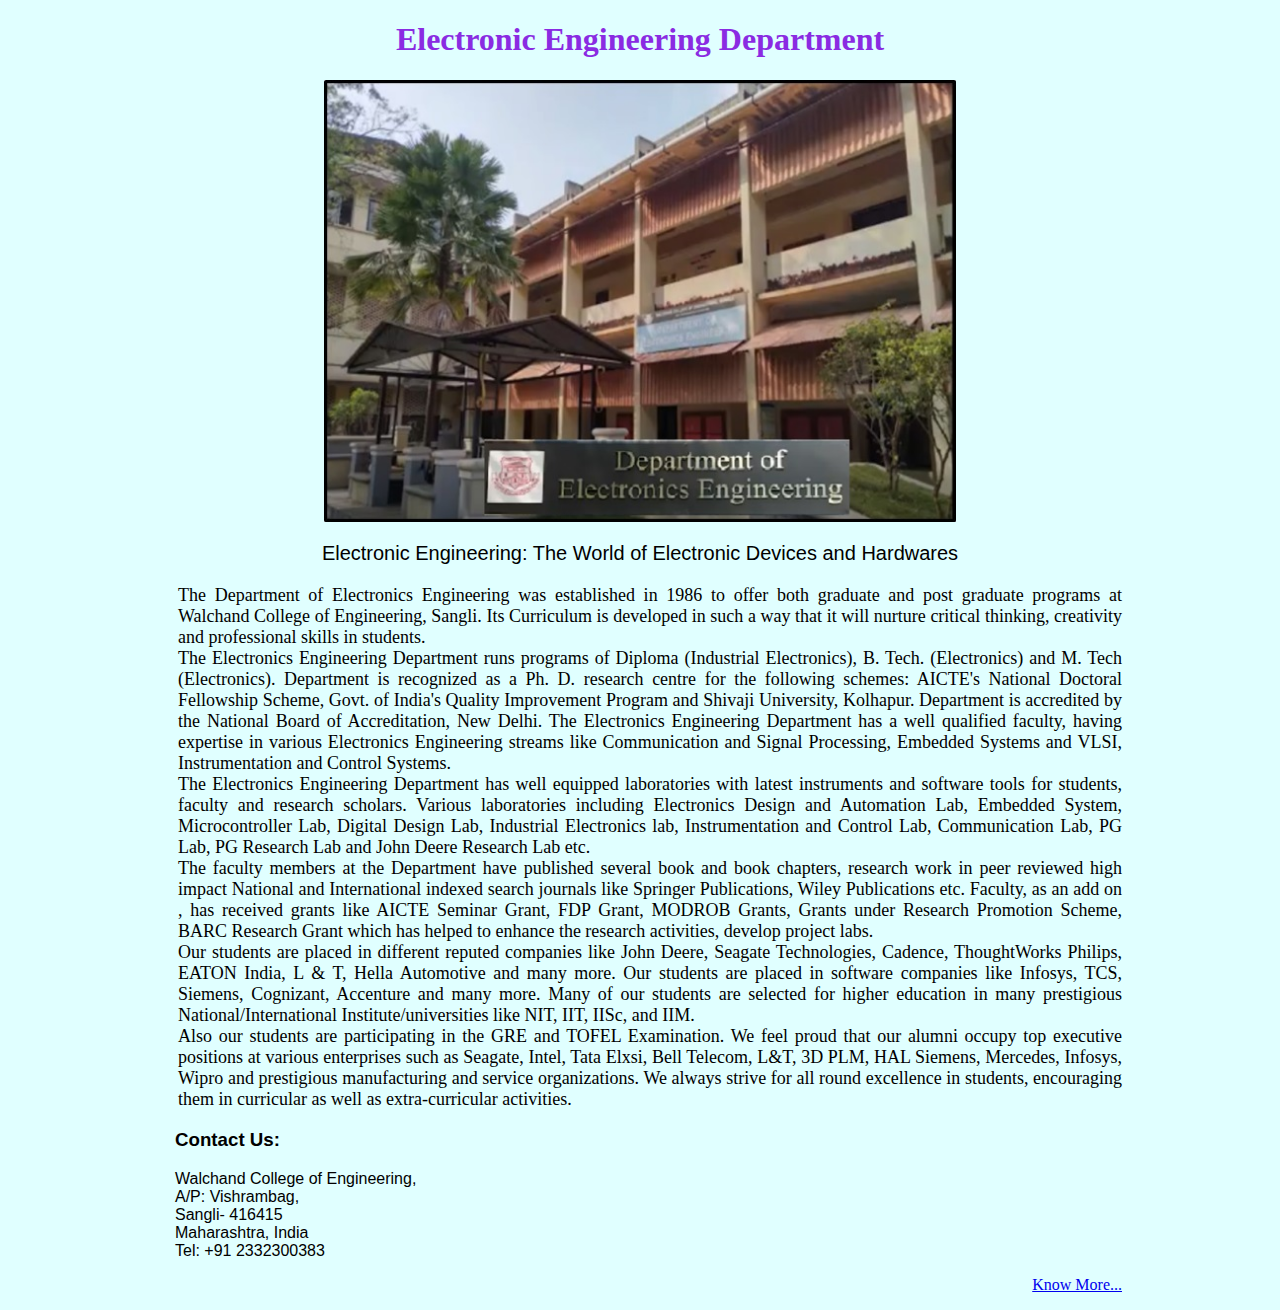
<file: index.html>
<!DOCTYPE html>
<html lang="en">
<head>
    <meta charset="UTF-8">
    <meta http-equiv="X-UA-Compatible" content="IE=edge">
    <meta name="viewport" content="width=device-width, initial-scale=1.0">
    <title>Electronic Department</title>

    <style>
        .center {
            display: block;
            margin-left: auto;
            margin-right: auto;
            width: 50%;
        }
    </style>
</head>
<body style="background-color:LightCyan;">
    <h1 style="text-align: center; color: blueviolet;">Electronic Engineering Department</h1>
    <section>
        <div >
            <img src="ElnDeptPhoto.jpg" alt="En_dept_img" class="center">
        </div>
        <p style="font-family: Verdana, Geneva, Tahoma, sans-serif; font-size: 20px; text-align: center;">Electronic Engineering: The World of Electronic Devices and Hardwares</p>
        <div style="text-align: justify; margin-left: 130px; margin-right: 150px; font-size: large;">
            <dl><dd>The Department of Electronics Engineering was established in 1986 to offer both graduate and post graduate programs at Walchand College of Engineering, Sangli. Its Curriculum is developed in such a way that it will nurture critical thinking, creativity and professional skills in students. 
                <br>The Electronics Engineering Department runs programs of Diploma (Industrial Electronics), B. Tech. (Electronics) and M. Tech (Electronics). Department is recognized as a Ph. D. research centre for the following schemes: AICTE's National Doctoral Fellowship Scheme, Govt. of India's Quality Improvement Program and Shivaji University, Kolhapur. Department is accredited by the National Board of Accreditation, New Delhi. The Electronics Engineering Department has a well qualified faculty, having expertise in various Electronics Engineering streams like Communication and Signal Processing, Embedded Systems and VLSI, Instrumentation and Control Systems. 
                <br>The Electronics Engineering Department has well equipped laboratories with latest instruments and software tools for students, faculty and research scholars. Various laboratories including Electronics Design and Automation Lab, Embedded System, Microcontroller Lab, Digital Design Lab, Industrial Electronics lab, Instrumentation and Control Lab, Communication Lab, PG Lab, PG Research Lab  and John Deere Research Lab etc.
                <br>The faculty members at the Department have published several book and book chapters, research work in peer reviewed high impact National and International indexed search journals like Springer Publications, Wiley Publications etc. Faculty, as an add on , has received grants like AICTE Seminar Grant, FDP Grant, MODROB Grants, Grants under Research Promotion Scheme, BARC Research Grant which has helped to enhance the research activities, develop project labs.
                <br>Our students are placed in different reputed companies like John Deere, Seagate Technologies, Cadence, ThoughtWorks Philips, EATON India, L & T, Hella Automotive and many more. Our students are placed in software companies like Infosys, TCS, Siemens, Cognizant, Accenture and many more. Many of our students are selected for higher education in many prestigious National/International Institute/universities like NIT, IIT, IISc, and IIM. 
                <br>Also our students are participating in the GRE and TOFEL Examination. We feel proud that our alumni occupy top executive positions at various enterprises such as Seagate, Intel, Tata Elxsi, Bell Telecom, L&T, 3D PLM, HAL Siemens, Mercedes, Infosys, Wipro and prestigious manufacturing and service organizations. We always strive for all round excellence in students, encouraging them in curricular as well as extra-curricular activities.</dd></dl>

        </div>
		<div>
			<h3 style="font-family: 'Varela Round', sans-serif; margin-left: 167px;">Contact Us:</h3>
			<p style=" font-family: 'Varela Round', sans-serif; margin-left: 167px;" >
				<!-- Contact Details-->
				Walchand College of Engineering,<br>
				A/P: Vishrambag,<br>
				Sangli- 416415<br>
				Maharashtra, India<br>
				Tel: +91 2332300383	
			</p>
		</div>
        <p style="text-align: end ; margin-right: 150px;"><a href="http://www.walchandsangli.ac.in/Departments/ElectronicsDepartment/ElectronicsDept.asp">Know More...</a></p>
    </section>


</body>
</html>
</file>
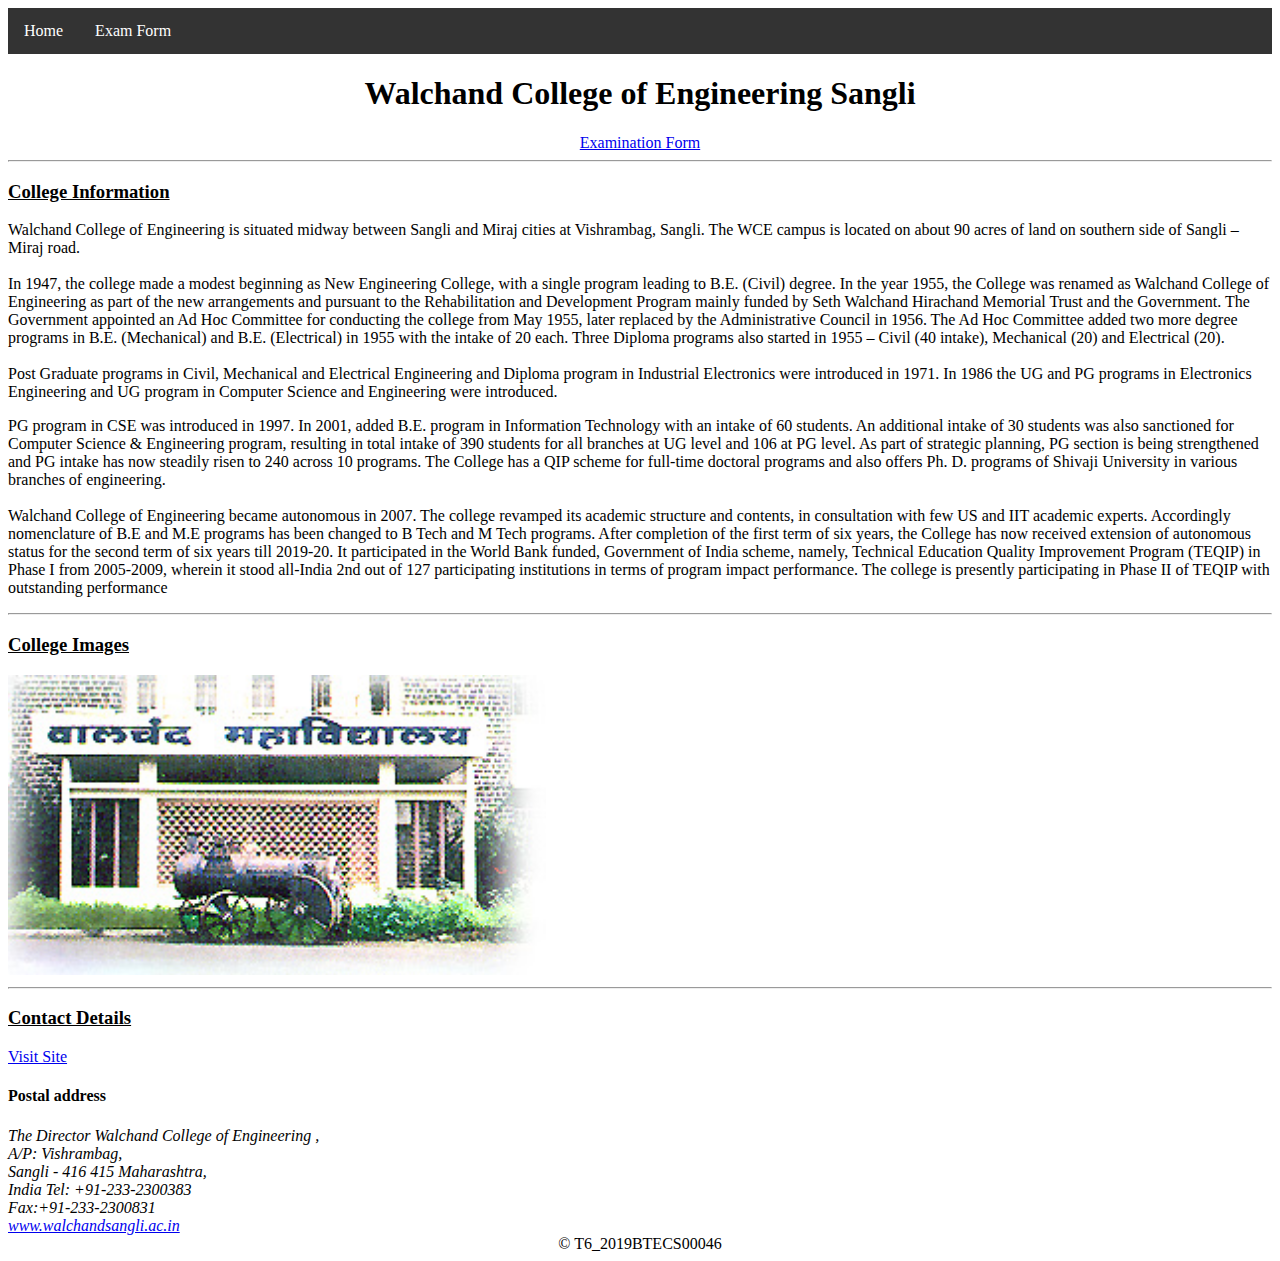
<file: PL3_ESE/index.html>
<!DOCTYPE html>
<html lang="en">
    <head>
        <meta charset="UTF-8" />
        <title>Walchand College of Engineering Sangli</title>
        <style>
            ul {
              list-style-type: none;
              margin: 0;
              padding: 0;
              overflow: hidden;
              background-color: #333;
            }
            
            li {
              float: left;
            }
            
            li a {
              display: block;
              color: white;
              text-align: center;
              padding: 14px 16px;
              text-decoration: none;
            }
            
            li a:hover {
              background-color: orange;
            }
            </style>
    </head>
    <body>
        <ul>
            <li><a class="active" href="index.html" >Home</a></li>
            <li><a href="form.html" target="blank">Exam Form</a></li>
          </ul>
        <header style="text-align: center">
          <h1>Walchand College of Engineering Sangli</h1>
          <a href="form.html" target="blank">
            Examination Form
        </a>
        </header>
        <hr />
        <article>
            <h3>
                <u>
                    College Information
                </u>
            </h3>
            <p>
                Walchand College of Engineering is situated midway between Sangli
                 and Miraj cities at Vishrambag, Sangli. The WCE campus is located on about
                  90 acres of land on southern side of Sangli – Miraj road.
            <br />
            <br />
            In 1947, the college made a modest beginning as New Engineering College, with a
             single program leading to B.E. (Civil) degree. In the year 1955, the College was
              renamed as Walchand College of Engineering as part of the new arrangements and 
              pursuant to the Rehabilitation and Development Program mainly funded by Seth 
              Walchand Hirachand Memorial Trust and the Government. The Government appointed 
              an Ad Hoc Committee for conducting the college from May 1955, later replaced by 
              the Administrative Council in 1956. The Ad Hoc Committee added two more degree 
              programs in B.E. (Mechanical) and B.E. (Electrical) in 1955 with the intake of 20
               each. Three Diploma programs also started in 1955 – Civil (40 intake), Mechanical 
               (20) and Electrical (20).
            <br />
            <br />
            Post Graduate programs in Civil, Mechanical and Electrical Engineering and Diploma
             program in Industrial Electronics were introduced in 1971. In 1986 the UG and PG 
             programs in Electronics Engineering and UG program in Computer Science and Engineering
              were introduced.
            </p>
            <p>
                PG program in CSE was introduced in 1997. In 2001, added B.E. program in Information
                 Technology with an intake of 60 students. An additional intake of 30 students was 
                 also sanctioned for Computer Science & Engineering program, resulting in total intake
                  of 390 students for all branches at UG level and 106 at PG level. As part of strategic
                   planning, PG section is being strengthened and PG intake has now steadily risen to 240
                    across 10 programs. The College has a QIP scheme for full-time doctoral programs and 
                    also offers Ph. D. programs of Shivaji University in various branches of engineering.
            <br />
            <br />
            Walchand College of Engineering became autonomous in 2007. The college revamped its academic
             structure and contents, in consultation with few US and IIT academic experts. Accordingly 
             nomenclature of B.E and M.E programs has been changed to B Tech and M Tech programs. After
              completion of the first term of six years, the College has now received extension of autonomous
               status for the second term of six years till 2019-20. It participated in the World Bank funded,
                Government of India scheme, namely, Technical Education Quality Improvement Program (TEQIP) 
                in Phase I from 2005-2009, wherein it stood all-India 2nd out of 127 participating institutions
                 in terms of program impact performance. The college is presently participating in Phase II of 
                 TEQIP with outstanding performance
            </p>
        </article>
        <hr />
        <!-- images section -->
        <h3>
            <u>
                College Images
            </u>
        </h3>
        <div>
            <!-- alt attribute to provide alternate text when browser is not able to render images -->
            <img
                src="WalchandBuilding.jpg"
                alt="Department Image"
                height="300px"
            />
        </div>
        <hr />
        <!-- contact section -->
        <h3>
            <u>
                Contact Details
            </u>
        </h3>
        <a
            href="http://www.walchandsangli.ac.in"
            target="blank"
        >
            Visit Site
        </a>
        <h4>Postal address</h4>
        <address>
            The Director Walchand College of Engineering ,<br />
            A/P: Vishrambag,<br />
            Sangli - 416 415 Maharashtra,<br />
            India Tel: +91-233-2300383 <br />
            Fax:+91-233-2300831 <br />
            <a href="http://www.walchandsangli.ac.in/" target="blank">
                www.walchandsangli.ac.in
            </a>
        </address>
        <footer style="text-align: center ;">
            <span>&copy; T6_2019BTECS00046</span>
        </footer>
    </body>
</html>
</file>
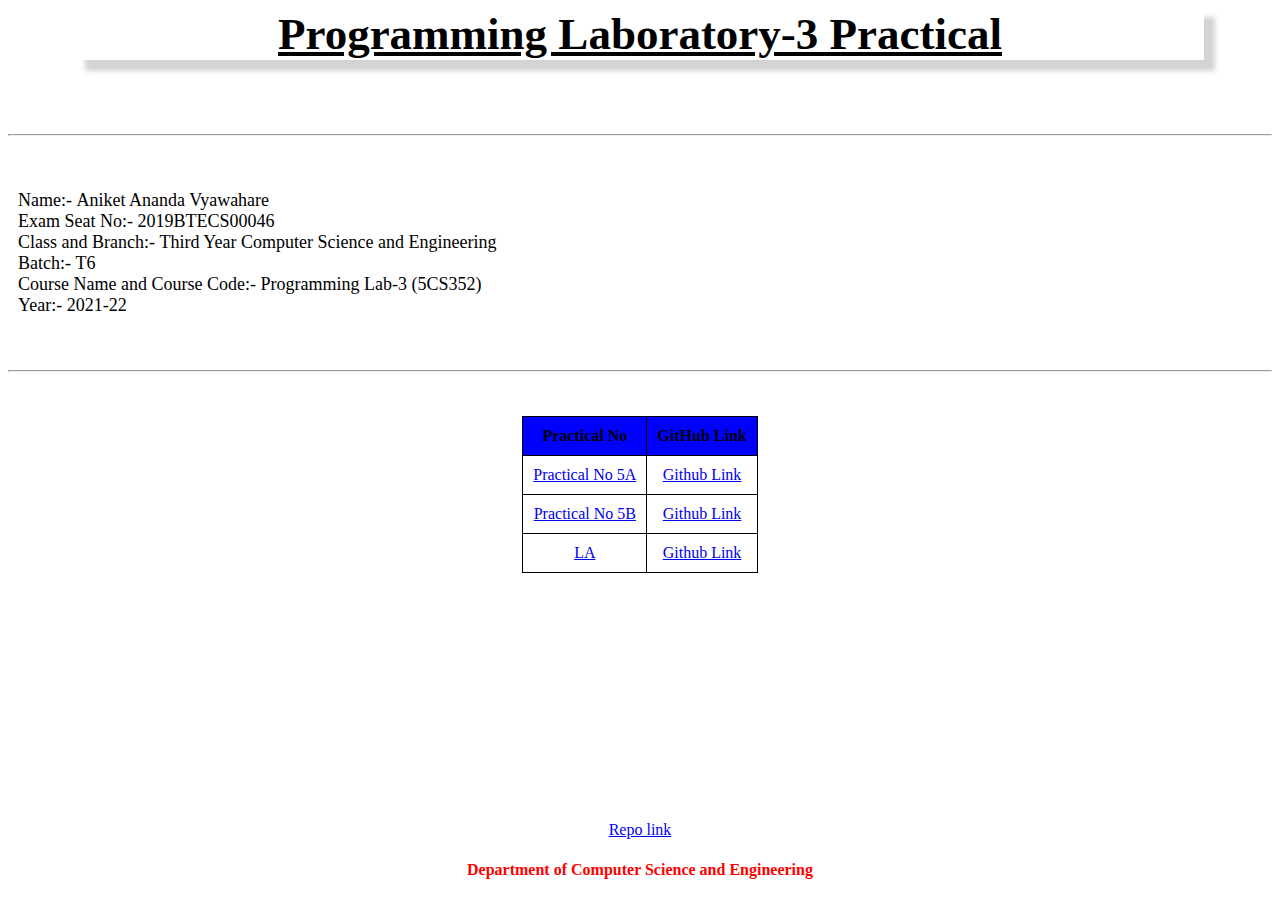
<file: PL3_Practical/index.html>
<html lang="en">
<head>
    <meta charset="UTF-8">
    <meta http-equiv="X-UA-Compatible" content="IE=edge">
    <meta name="viewport" content="width=a, initial-scale=1.0">
    <title>Practicals</title>
    <link type="text/css" rel="stylesheet" href='index_style.css'>
</head>
<body>
    <div align="center">
        <h1>Programming Laboratory-3 Practical </h1>
    </div>
    <br>
    <br>
    <hr>
    <br>
    <br>
    <div id='name'>
        <b>Name:- </b>Aniket Ananda Vyawahare<br>
		<b>Exam Seat No:- </b>2019BTECS00046<br>
		<b>Class and Branch:- </b>Third Year Computer Science and Engineering<br>
		<b>Batch:- </b>T6<br>
		<b>Course Name and Course Code:- </b>Programming Lab-3 (5CS352)<br>
        <b>Year:- </b>2021-22<br>
    </div>
    <br>
    <br>
    <hr>
    <br>
    <br>
    <div id="table" align="center">
        <table>
            <tr>
                <th>Practical No</th>
                <th>GitHub Link</th>
            </tr>
            <tr>
                <td>
                    <a href="2019BTECS00046_PracticalNo5A.pdf">
                        Practical No 5A
                    </a>
                </td>
                <td>
                    <a href="https://github.com/bot-27/PL3_Practical/blob/main/2019BTECS00070_pl3_1.pdf">
                        Github Link
                    </a>
                </td>
            </tr>
            <tr>
                <td>
                    <a href="2019BTECS00046-PracticalNo5B.pdf">
                        Practical No 5B
                    </a>
                </td>
                <td>
                    <a href="https://github.com/bot-27/PL3_Practical/blob/main/2019BTECS00070_pl3_2.pdf">
                        Github Link
                    </a>
                </td>
            </tr>
            <tr>
                <td  >
                    <a href="2019BTECS00046_LA2.pdf">
                        LA
                    </a>
                </td>
                <td>
                    <a href="https://github.com/bot-27/PL3_Practical/blob/main/2019BTECS00070_pl3_3.pdf" target="_blank">
                        Github Link
                    </a>
                </td>
            </tr>
           
        </table>
    </div>
    <br>
    <br>
    <br>
    <footer>
        <a href="https://bot-27.github.io/PL3_Practical/">Repo link</a>
        <h4>Department of Computer Science and Engineering</h4>
    </footer>
</body>
</html>
</file>
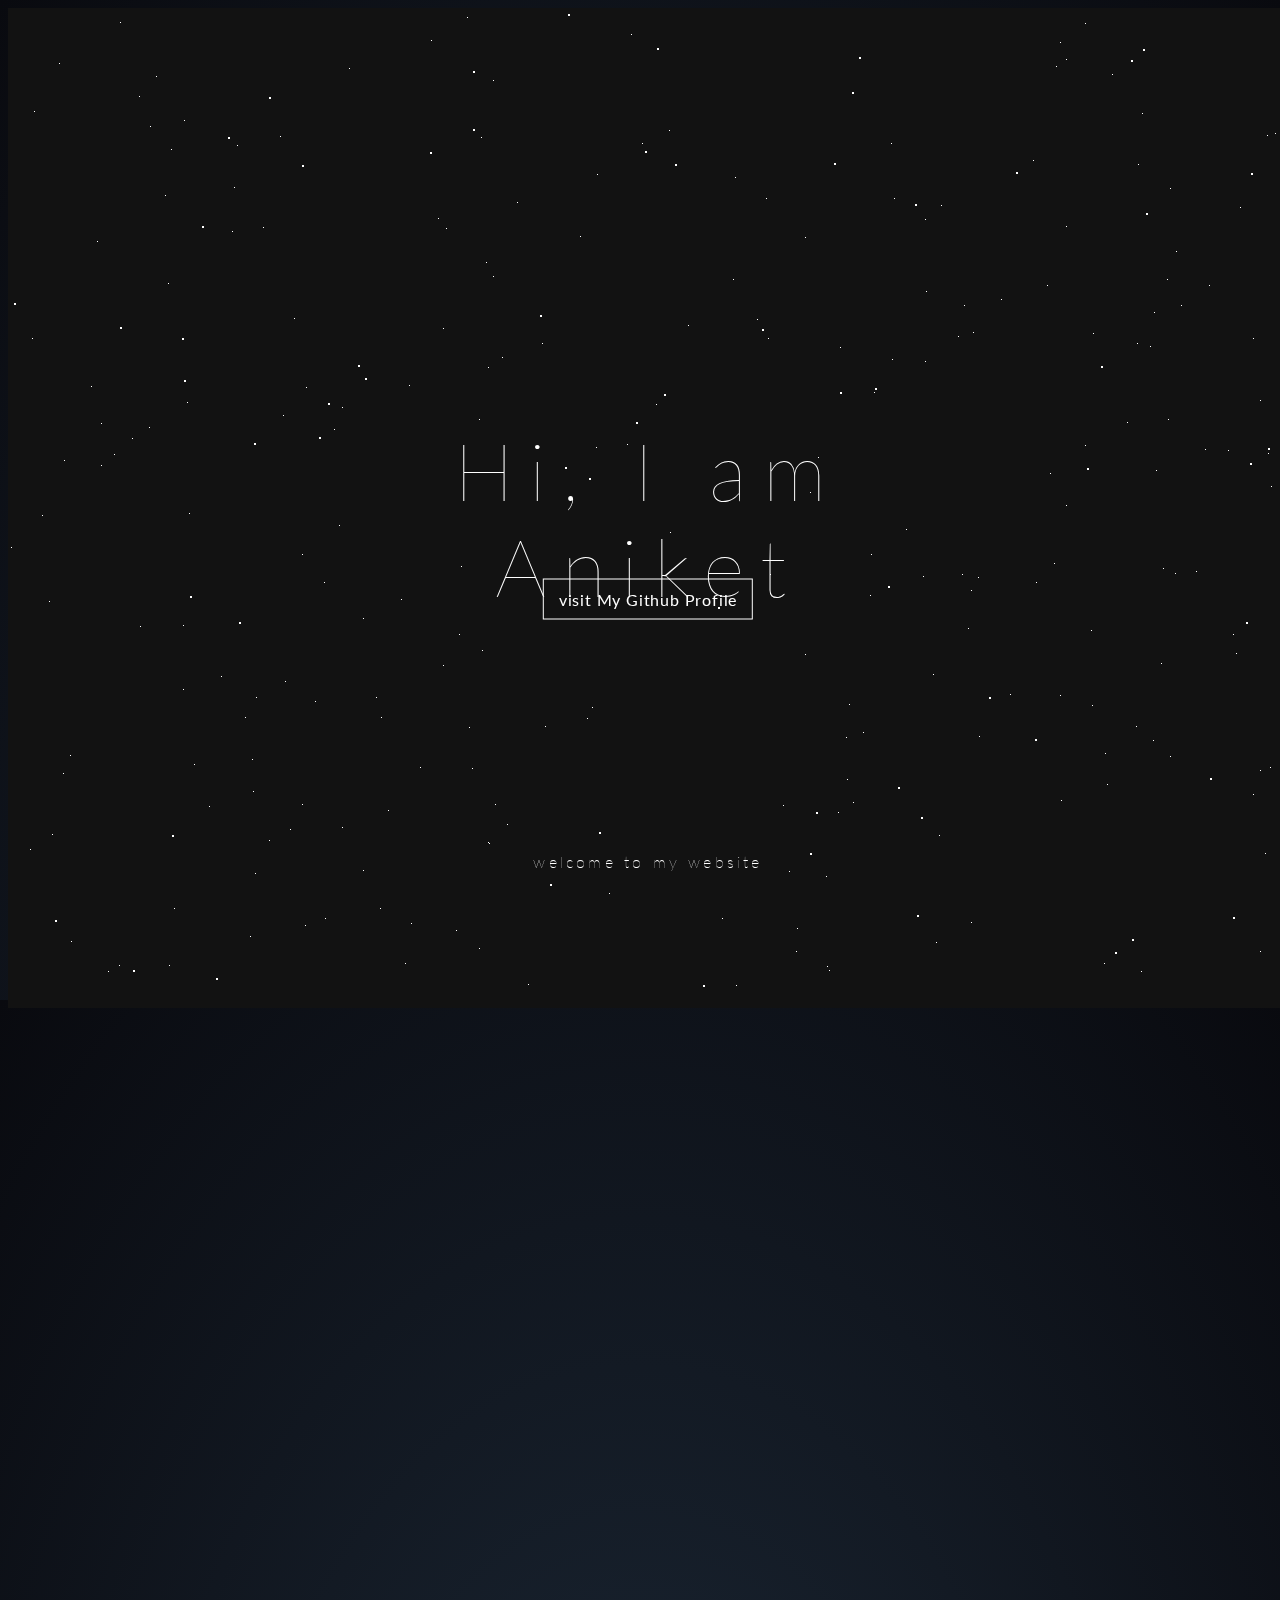
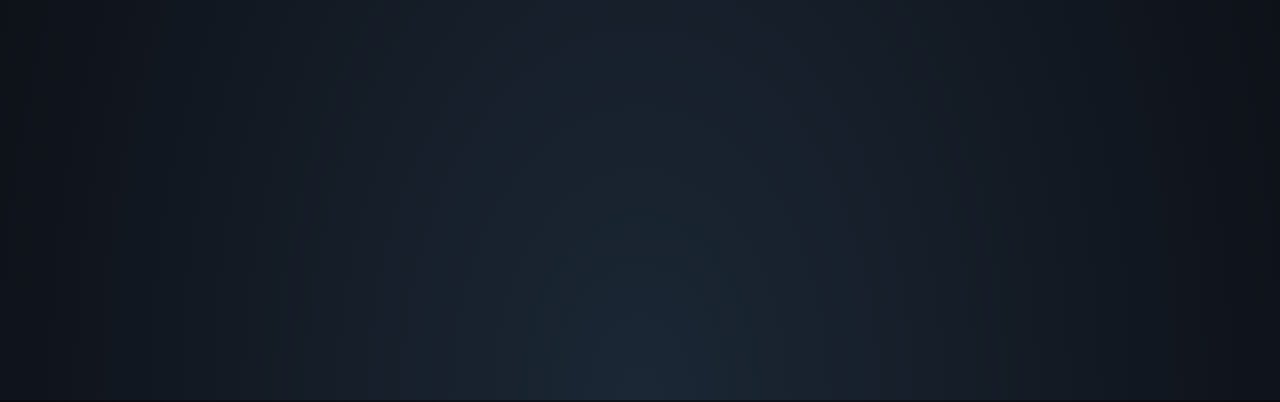
<file: website/index.html>
<!DOCTYPE html>
<html lang="en" >
<head>
  <meta charset="UTF-8">
  <title>Home </title>
<link rel="stylesheet" href="CSS/style.css">

</head>
<body>
  
  

<!-- Starbackground -->
<div id='stars'></div>
<div id='stars2'></div>
<div id='stars3'></div>

<!-- parallax text/java -->
<div id="parallax">
  <div class="layer" data-depth="0.6">
  
<!-- text -->
    <div class="some-space">
      <h1>Hi, I am Aniket</h1>
      <h6>welcome to my website</h6>
    </div>
  
  </div>
  <div class="layer" data-depth="0.4">
    <div id="particles-js"></div>
  </div>

<!-- Button -->
  <div class="layer" data-depth="0.3">
    <div class="some-more-space1"><a href="https://www.github.com/13aniket11/" target="blank">visit My Github Profile</a></div>
  </div><br>
</div>
<script>
    $('#parallax').parallax({
        invertX: true,
        invertY: true,
        scalarX: 15,
        frictionY: .1
    });
    
    
    particlesJS("particles-js", {
      "particles": {
        "number": {
          "value": 120,
          "density": {
            "enable": true,
            "value_area": 800
          }
        },
        "color": {
          "value": "#ffffff"
        },
        "shape": {
          "type": "circle",
          "stroke": {
            "width": 0,
            "color": "#000000"
          },
          "polygon": {
            "nb_sides": 5
          },
          "image": {
            "src": "img/github.svg",
            "width": 100,
            "height": 100
          }
        },
        "opacity": {
          "value": 0.5,
          "random": false,
          "anim": {
            "enable": false,
            "speed": 1,
            "opacity_min": 0.1,
            "sync": false
          }
        },
        "size": {
          "value": 3,
          "random": true,
          "anim": {
            "enable": false,
            "speed": 40,
            "size_min": 0.1,
            "sync": false
          }
        },
        "line_linked": {
          "enable": true,
          "distance": 150,
          "color": "#ffffff",
          "opacity": 0.4,
          "width": 1
        },
        "move": {
          "enable": true,
          "speed": 6,
          "direction": "none",
          "random": false,
          "straight": false,
          "out_mode": "out",
          "bounce": false,
          "attract": {
            "enable": false,
            "rotateX": 600,
            "rotateY": 1200
          }
        }
      },
      "interactivity": {
        "detect_on": "canvas",
        "events": {
          "onhover": {
            "enable": true,
            "mode": "grab"
          },
          "onclick": {
            "enable": true,
            "mode": "push"
          },
          "resize": true
        },
        "modes": {
          "grab": {
            "distance": 140,
            "line_linked": {
              "opacity": 1
            }
          },
          "bubble": {
            "distance": 400,
            "size": 40,
            "duration": 2,
            "opacity": 8,
            "speed": 3
          },
          "repulse": {
            "distance": 200,
            "duration": 0.4
          },
          "push": {
            "particles_nb": 4
          },
          "remove": {
            "particles_nb": 2
          }
        }
      },
      "retina_detect": true
    });
    
    
    
</script>
</body>
</html>
</file>
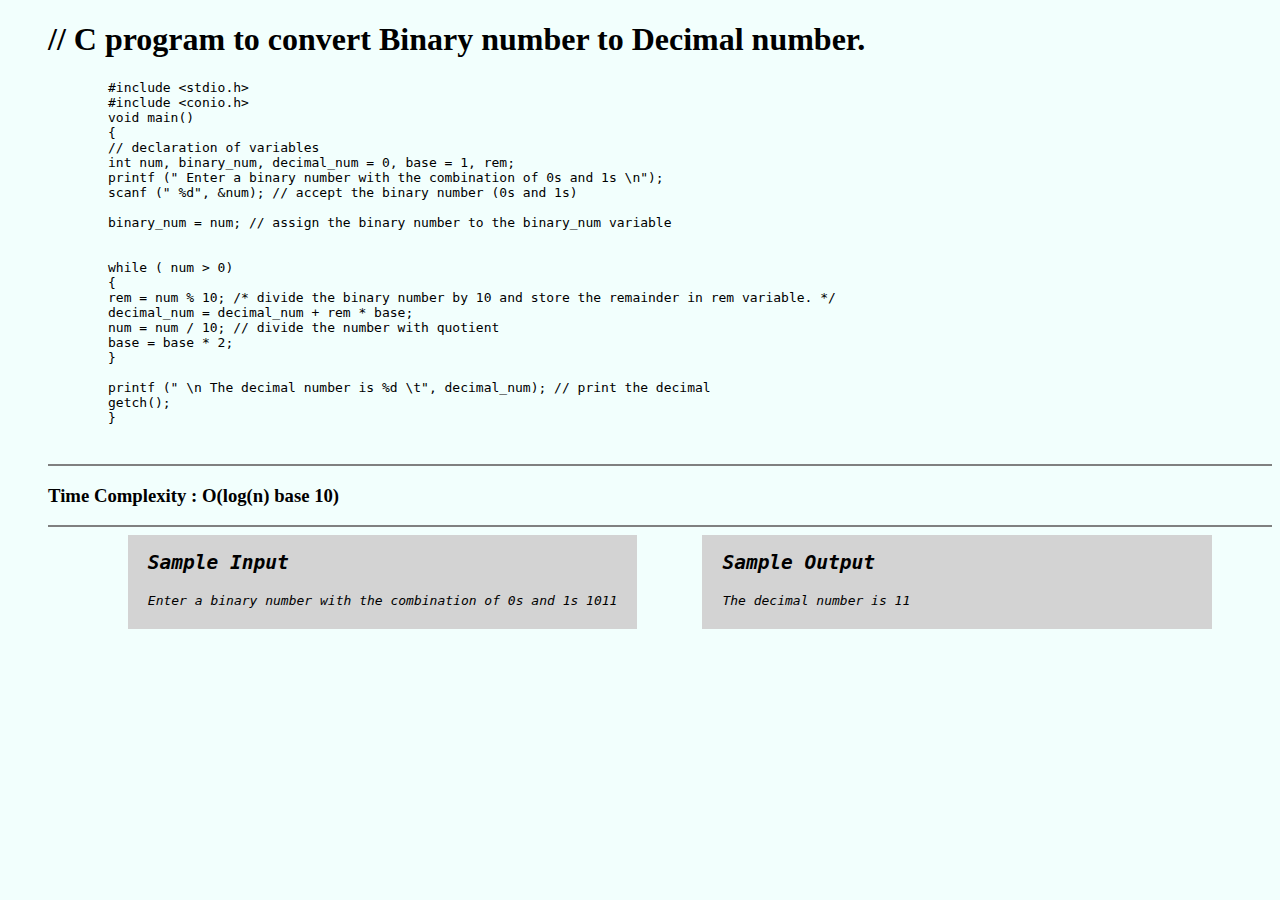
<file: PL3_2019BTECS00046_5B/index 2.html>
<!DOCTYPE html>
<html lang="en">
<head>
    <meta charset="UTF-8">
    <meta http-equiv="X-UA-Compatible" content="IE=edge">
    <meta name="viewport" content="width=device-width, initial-scale=1.0">
    <title>Program Code</title>
    <style>
        aside {
            width: 40%;
            padding-left: 20px;
            padding-bottom: 20px;
            margin-left: 5px;
            margin-right: 60px;
            float: right;
            font-style: italic;
            background-color: lightgray;
        }
    </style>
</head>
<body style="background-color: #f2fffd;">
    
    <div style="margin-left: 40px;">
    
    <div style="text-align: left;">
       <h1> // C program to convert Binary number to Decimal number. </h1>
       <div style="margin-left: 60px;">
       <artical >
       <code >
        <p>
        #include &lt;stdio.h&gt; <br>   
            #include &lt;conio.h&gt; <br> 
            void main()<br>
            {  <br>
                // declaration of variables<br>  
                int num, binary_num, decimal_num = 0, base = 1, rem;  <br>
                printf (" Enter a binary number with the combination of 0s and 1s \n");  <br>
                scanf (" %d", &num); // accept the binary number (0s and 1s)  <br>
              <br>
                binary_num = num; // assign the binary number to the binary_num variable  <br>
                <br>
                <br>
                while ( num > 0)  <br>
                {  <br>
                    rem = num % 10; /* divide the binary number by 10 and store the remainder in rem variable. */  <br>
                    decimal_num = decimal_num + rem * base;  <br>
                    num = num / 10; // divide the number with quotient  <br>
                    base = base * 2;  <br>
                }  <br>
                <br>
                printf (" \n The decimal number is %d \t", decimal_num); // print the decimal   <br>
                getch();  <br>
            }  <br>
		</p>
    </code>
    </artical>
    </div>
</div>
<br>
<hr noshade=" solid grey 2px">
<h3>Time Complexity : O(log(n) base 10)</h3>
<hr noshade=" solid grey 2px">
<aside>
    <samp>
        <h2>Sample Output</h2>
    
        <em>The decimal number is 11</em>      
    </samp>
</aside>
<aside>
    <samp>
        <h2>Sample Input </h2>
		
        <em>Enter a binary number with the combination of 0s and 1s</em>
		<kbd>1011</kbd>
		
		
        <br>
    </samp>
</aside>



<br>
<br>
<br>
   
</div>
<br>
<br>
<br><br>
</body>
</html>
</file>
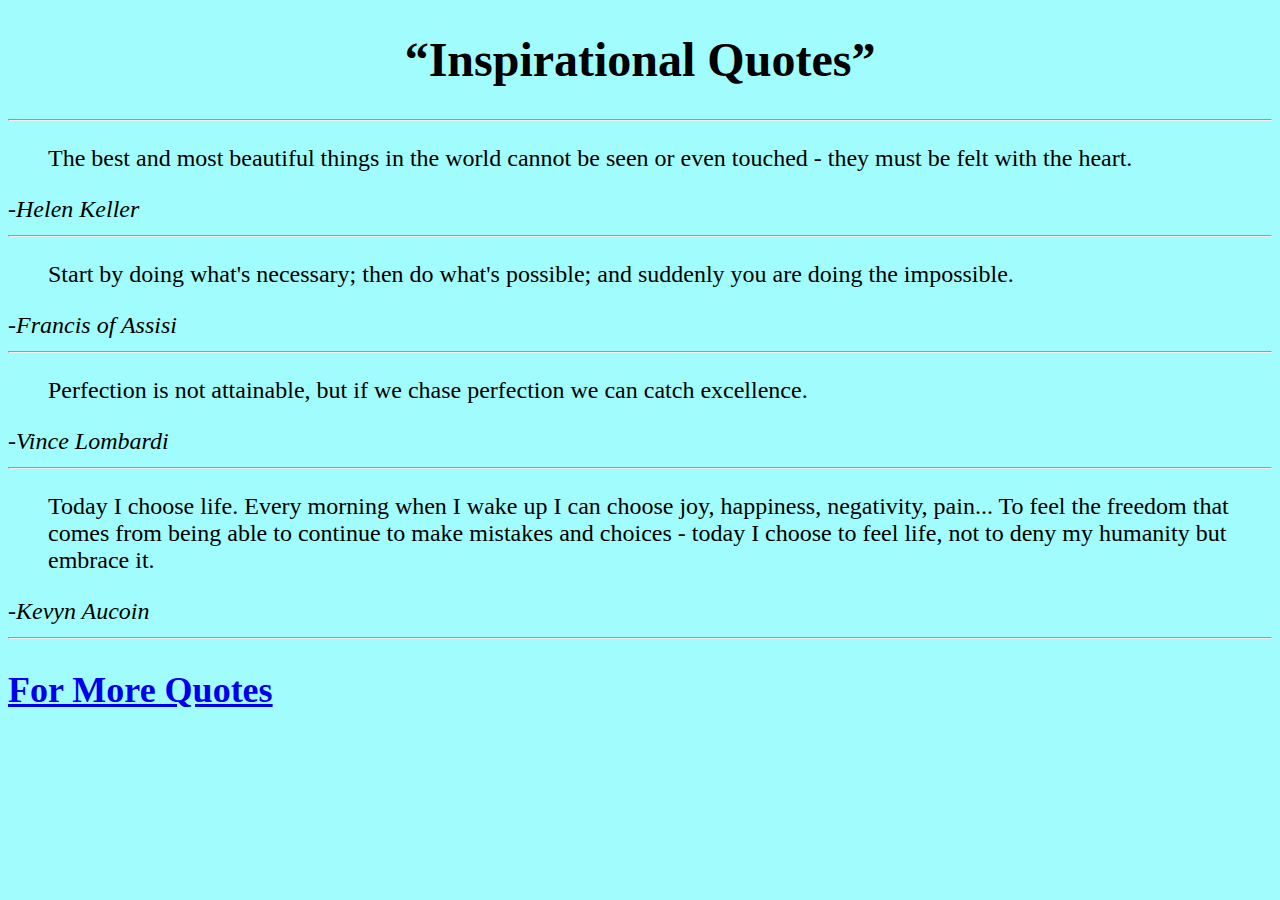
<file: PL3_2019BTECS00046_5B/index 3.html>
<!DOCTYPE html>
<html lang="en">

<head>
    <meta charset="UTF-8">
    <meta http-equiv="X-UA-Compatible" content="IE=edge">
    <meta name="viewport" content="width=device-width, initial-scale=1.0">
    <title>Inspirational Quotes</title>
</head>
<style>
    h1{
        text-align: center;
    }
    body{
        font-size: 24px;
        background-color: rgb(161, 253, 253);
    }

</style>
<body>
    <header>
        <h1><q>Inspirational Quotes</q></h1>
    </header>
    <hr>
    <article>
        <section>
            <blockquote>The best and most beautiful things in the world cannot be seen or even touched - they must be
                felt with the heart.</blockquote>
            <em>-Helen Keller</em>
        </section>
        <hr>

        <section>
            <blockquote>Start by doing what's necessary; then do what's possible; and suddenly you are doing the
                impossible.</blockquote>

            <em>-Francis of Assisi</em>
        </section>
        <hr>


        <section>
            <blockquote>Perfection is not attainable, but if we chase perfection we can catch excellence.</blockquote>

            <em>-Vince Lombardi</em>
        </section>
        <hr>


        <section>
            <blockquote>Today I choose life. Every morning when I wake up I can choose joy, happiness, negativity,
                pain... To feel the freedom that comes from being able to continue to make mistakes and choices - today
                I choose to feel life, not to deny my humanity but embrace it.</blockquote>

            <em>-Kevyn Aucoin</em>
        </section>
        <hr>
    </article>
    <footer>
        <h2>
            <a href=" https://www.brainyquote.com/ ">For More Quotes</a>
        </h2>
    </footer>
</body>

</html>
</file>
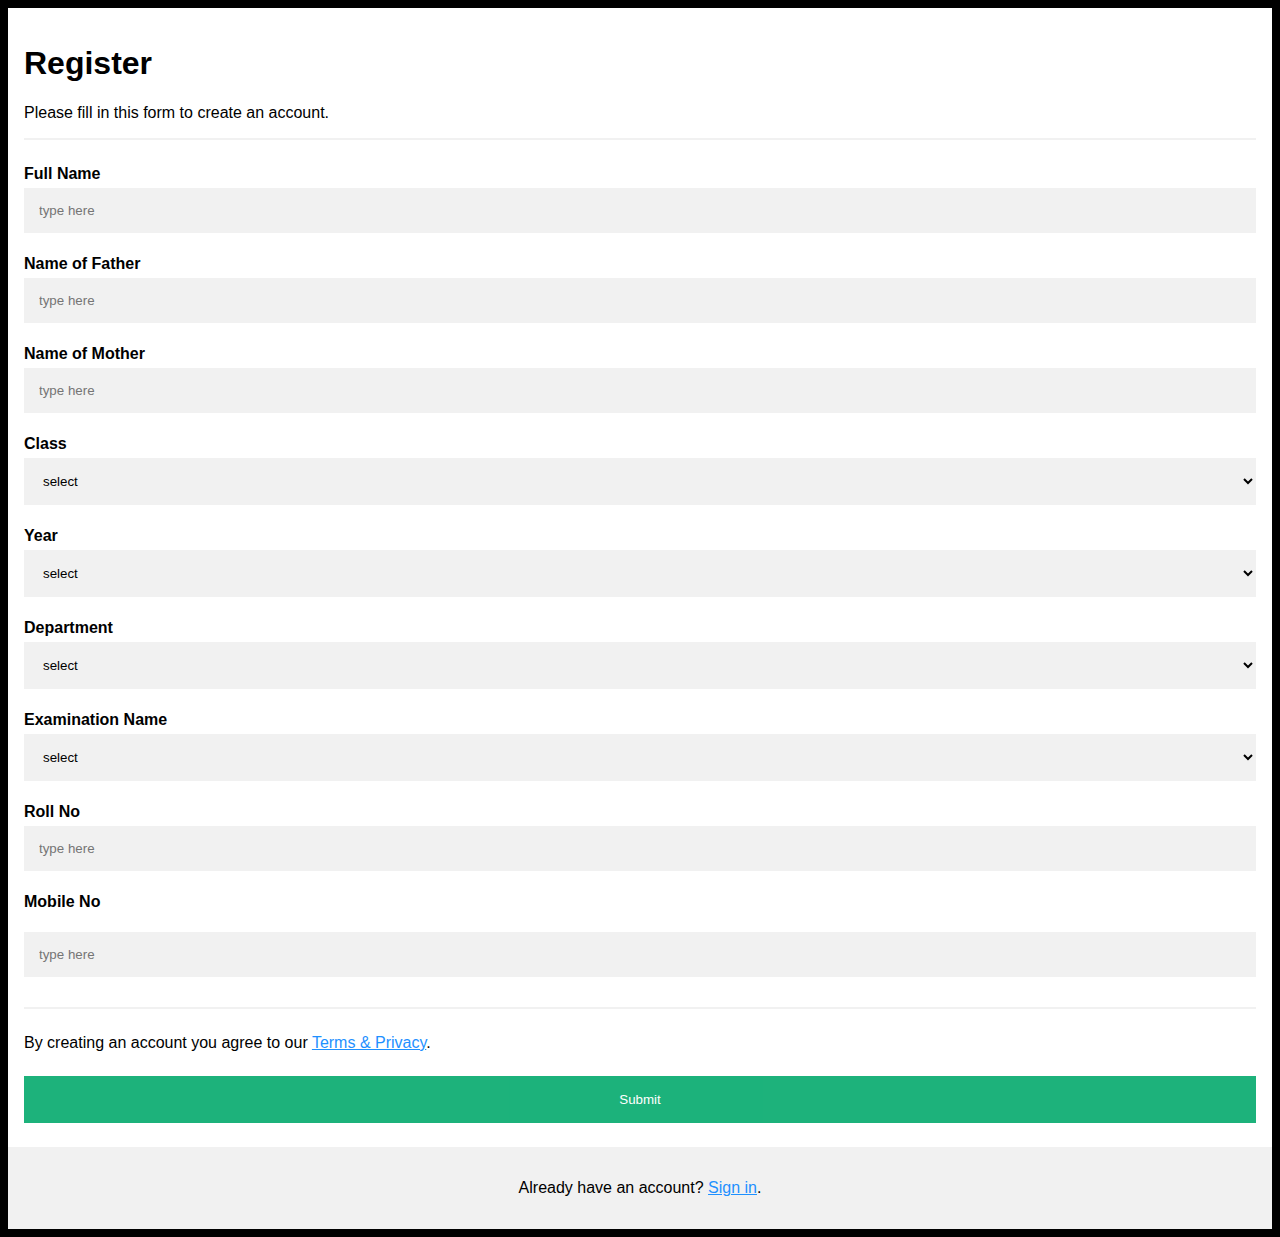
<file: PL3_ESE/form.html>
<!DOCTYPE html>
<html>
<head>
<meta name="viewport" content="width=device-width, initial-scale=1">
<style>
body {
  font-family: Arial, Helvetica, sans-serif;
  background-color: black;
}

* {
  box-sizing: border-box;
}

/* Add padding to containers */
.container {
  padding: 16px;
  background-color: white;
}

/* Full-width input fields */
input[type=text], input[type=password], select {
  width: 100%;
  padding: 15px;
  margin: 5px 0 22px 0;
  display: inline-block;
  border: none;
  background: #f1f1f1;
}

input[type=text]:focus, input[type=password]:focus, select:focus {
  background-color: #ddd;
  outline: none;
}

/* Overwrite default styles of hr */
hr {
  border: 1px solid #f1f1f1;
  margin-bottom: 25px;
}

/* Set a style for the submit button */
.registerbtn {
  background-color: #04AA6D;
  color: white;
  padding: 16px 20px;
  margin: 8px 0;
  border: none;
  cursor: pointer;
  width: 100%;
  opacity: 0.9;
}

.registerbtn:hover {
  opacity: 1;
}

/* Add a blue text color to links */
a {
  color: dodgerblue;
}

/* Set a grey background color and center the text of the "sign in" section */
.signin {
  background-color: #f1f1f1;
  text-align: center;
}
</style>

</head>
<body>

<form action="/action_page.php">
  <div class="container">
    <h1>Register</h1>
    <p>Please fill in this form to create an account.</p>
    <hr>

    <label for="email"><b>Full Name</b></label>
    <input type="text" placeholder="type here" name="email" id="email" required>

    <label for="psw"><b>Name of Father</b></label>
    <input type="text" placeholder="type here" name="psw" id="psw" required>

    <label for="psw-repeat"><b>Name of Mother</b></label>
    <input type="text" placeholder="type here" name="psw-repeat" id="psw-repeat" required>

    <label for="psw-repeat"><b>Class</b></label>
    <select  for="psw" id="psw-repeat" required>
        <option value="Not selected">select</option>
        <option value="fy-btech">FY BTECH</option>
        <option value="sy-btech">SY BTECH</option>
        <option value="ty-btech">TY BTECH</option>
        <option value="btech">BTECH</option>
    </select><br>

    <label for="psw"><b>Year</b></label>
    <select name="psw"  id="psw" required>
        <option value="Not selected">select</option>
        <option value="volvo">First Year</option>
        <option value="saab">Second Year</option>
        <option value="fiat">Third Year</option>
        <option value="audi">Last Year</option>
    </select><br>

    <label for="psw"><b>Department</b></label>
    <select name="psw" id="psw" required>
        <option value="Not selected">select</option>
        <option value="volvo">Civil</option>
        <option value="saab">Mechanical</option>
        <option value="fiat">Electrical</option>
        <option value="audi">Electronic</option>
        <option value="audi">Information Technology</option>
        <option value="audi">Computer Science and Engineering</option>
    </select><br>

    <label for="psw"><b>Examination Name</b></label>
    <select name="psw" id="psw" required>
        <option value="Not selected">select</option>
        <option value="volvo">MSE</option>
        <option value="volvo">ESE</option>
    </select><br>

    <label for="psw"><b>Roll No</b></label>
    <input type="text" placeholder="type here" name="psw" id="psw" required>

    <label for="psw"><b>Mobile No</b></label><p id="myInput" style="color: red;"></p>
    <input type="text" oninput="phonenumber()" placeholder="type here" name="psw" id="mobile" required>
    <hr>
    <p>By creating an account you agree to our <a href="#">Terms & Privacy</a>.</p>

    <input type="submit" class="registerbtn" placeholder="Register">
  </div>
  
  <div class="container signin">
    <p>Already have an account? <a href="#">Sign in</a>.</p>
  </div>
</form>
<script>
  function phonenumber()
{
  var x = document.getElementById("mobile").value;
  if(x.toString().length<10 )
        {
      document.getElementById("myInput").innerHTML = "Not valid";
        }
    else{
      document.getElementById("myInput").innerHTML = "";
    }
}
</script>
</body>
</html>
</file>
<file: PL3_Practical/index_style.css>
body
{
	font-family: verdana;
	font-weight: lighter;
}

h1
{
	color: black;
	text-decoration: underline;
	font-size: 45px;
	width: 1128px;
	box-shadow: 10px 10px 5px 1px lightgrey;
}

#name
{
	padding: 10px;
	font-size: large;
}

#table table, th, td
{
	border: 1px solid black;
	text-align: center;
	vertical-align: middle;
	padding: 10px;
	border-collapse: collapse;
}

th
{
	background-color: blue;
}

footer
{
	text-align: center;
	position: fixed;
	left: 0;
	bottom: 0;
	width: 100%;
	background-color: white;
	color: red;
}

.P_no
{
	color: blue;
	text-decoration: underline;
}
</file>
<file: website/CSS/style.css>
@import url(https://fonts.googleapis.com/css?family=Lato:400,300,100);

body {
  font-family: "Lato";
  background: #121212;
  overflow: hidden;
  height: 100%;
  width: 100%;
  -webkit-font-smoothing: antialiased;
  -webkit-user-select: none;
     -moz-user-select: none;
      -ms-user-select: none;
          user-select: none;
}

#particles-js, #parallax, .layer, .some-space, .some-more-space1 {
  height: 100%;
  position: absolute;
  width: 100%;
}

#particles-js {
  opacity: 0.6;
}

h1 {
  color: white;
    text-align: center;
  font-size: 5em;
  font-weight: 100;
  letter-spacing: 0.2em;
  position: absolute;
  top: 50%;
  left: 50%;
  -webkit-transform: translate3d(-50%, -50%, 0);
          transform: translate3d(-50%, -50%, 0);
}

h6 {
  color: white;
    text-align: center;
  font-size: 1em;
  font-weight: 70;
  letter-spacing: 0.2em;
  position: relative;
  top: 90%;
  left: 50%;
  -webkit-transform: translate3d(-50%, -50%, 0);
          transform: translate3d(-50%, -50%, 0);
}

a {
  color: white;
  border: 1px solid white;
  display: table;
  position: absolute;
  top: 65%;
  left:50%;
  letter-spacing: 0.05em;
  -webkit-transform: translate3d(-50%, -50%, 0);
          transform: translate3d(-50%, -50%, 0);
  text-decoration: none;
  transition: all 200ms ease;
  padding: 10px 15px;
}

a:hover {
  background: white;
  color: black;
}

.some-space {
  animation: rotate 18s 0.5s infinite linear reverse;
}

.some-more-space1 {
  -webkit-animation: rotate 15s 0.1s infinite linear;
          animation: rotate 15s 0.1s infinite linear;
}

@-webkit-keyframes rotate {
  0% {
    -webkit-transform: rotateZ(0deg) translate3d(0, 1.5%, 0) rotateZ(0deg);
            transform: rotateZ(0deg) translate3d(0, 1.5%, 0) rotateZ(0deg);
  }
  100% {
    -webkit-transform: rotateZ(360deg) translate3d(0, 1.5%, 0) rotateZ(-360deg);
            transform: rotateZ(360deg) translate3d(0, 1.5%, 0) rotateZ(-360deg);
  }
}
@-webkit-keyframes rotate {
  0% {
    -webkit-transform: rotateZ(0deg) translate3d(0, 1.5%, 0) rotateZ(0deg);
            transform: rotateZ(0deg) translate3d(0, 1.5%, 0) rotateZ(0deg);
  }
  100% {
    -webkit-transform: rotateZ(360deg) translate3d(0, 1.5%, 0) rotateZ(-360deg);
            transform: rotateZ(360deg) translate3d(0, 1.5%, 0) rotateZ(-360deg);
  }
}
@-webkit-keyframes rotate {
  0% {
    -webkit-transform: rotateZ(0deg) translate3d(0, 1.5%, 0) rotateZ(0deg);
            transform: rotateZ(0deg) translate3d(0, 1.5%, 0) rotateZ(0deg);
  }
  100% {
    -webkit-transform: rotateZ(360deg) translate3d(0, 1.5%, 0) rotateZ(-360deg);
            transform: rotateZ(360deg) translate3d(0, 1.5%, 0) rotateZ(-360deg);
  }
}

@keyframes rotate {
  0% {
    -webkit-transform: rotateZ(0deg) translate3d(0, 1.5%, 0) rotateZ(0deg);
            transform: rotateZ(0deg) translate3d(0, 1.5%, 0) rotateZ(0deg);
  }
  100% {
    -webkit-transform: rotateZ(360deg) translate3d(0, 1.5%, 0) rotateZ(-360deg);
            transform: rotateZ(360deg) translate3d(0, 1.5%, 0) rotateZ(-360deg);
  }
}

html {
  height: 1000px;
  background: radial-gradient(ellipse at bottom, #1b2735 0%, #090a0f 100%);
  overflow: hidden;
}

#stars {
  width: 1px;
  height: 1px;
  background: transparent;
  box-shadow: 834px 1610px #FFF , 1574px 807px #FFF , 1462px 75px #FFF , 1466px 1743px #FFF , 1994px 122px #FFF , 395px 1428px #FFF , 150px 1729px #FFF , 648px 396px #FFF , 1096px 955px #FFF , 451px 1534px #FFF , 312px 1682px #FFF , 459px 1274px #FFF , 132px 618px #FFF , 1562px 1034px #FFF , 726px 1887px #FFF , 201px 798px #FFF , 471px 411px #FFF , 1521px 259px #FFF , 1590px 1911px #FFF , 727px 169px #FFF , 307px 693px #FFF , 1168px 243px #FFF , 589px 166px #FFF , 62px 747px #FFF , 995px 1783px #FFF , 1489px 1599px #FFF , 1885px 469px #FFF , 1816px 1605px #FFF , 1836px 386px #FFF , 1685px 58px #FFF , 227px 1636px #FFF , 376px 1201px #FFF , 1279px 1798px #FFF , 1955px 1013px #FFF , 1702px 1701px #FFF , 1197px 441px #FFF , 1807px 898px #FFF , 640px 1826px #FFF , 1438px 687px #FFF , 245px 783px #FFF , 392px 1070px #FFF , 1814px 1014px #FFF , 1765px 1175px #FFF , 485px 1043px #FFF , 1592px 944px #FFF , 1990px 1971px #FFF , 1129px 1227px #FFF , 1972px 222px #FFF , 1290px 1803px #FFF , 1395px 1674px #FFF , 1565px 269px #FFF , 1689px 532px #FFF , 737px 1825px #FFF , 1438px 1372px #FFF , 1968px 872px #FFF , 1085px 325px #FFF , 649px 1482px #FFF , 1585px 1845px #FFF , 1489px 389px #FFF , 1099px 1392px #FFF , 1226px 1536px #FFF , 1630px 96px #FFF , 662px 524px #FFF , 781px 1837px #FFF , 1603px 613px #FFF , 810px 449px #FFF , 909px 1259px #FFF , 261px 1737px #FFF , 1629px 177px #FFF , 1928px 1183px #FFF , 1025px 152px #FFF , 481px 835px #FFF , 1517px 1840px #FFF , 661px 122px #FFF , 1077px 15px #FFF , 1919px 662px #FFF , 1577px 457px #FFF , 29px 1024px #FFF , 242px 928px #FFF , 1204px 1641px #FFF , 296px 1787px #FFF , 52px 1532px #FFF , 142px 118px #FFF , 34px 507px #FFF , 461px 719px #FFF , 922px 1808px #FFF , 26px 103px #FFF , 494px 349px #FFF , 1046px 555px #FFF , 992px 1063px #FFF , 1754px 671px #FFF , 240px 1118px #FFF , 1148px 462px #FFF , 1167px 565px #FFF , 1742px 1640px #FFF , 41px 593px #FFF , 106px 446px #FFF , 1133px 963px #FFF , 634px 135px #FFF , 1245px 786px #FFF , 1456px 1657px #FFF , 1547px 1817px #FFF , 1292px 1598px #FFF , 1608px 1544px #FFF , 1980px 538px #FFF , 680px 317px #FFF , 1150px 1440px #FFF , 1351px 628px #FFF , 1018px 1217px #FFF , 847px 1882px #FFF , 300px 1409px #FFF , 1047px 1401px #FFF , 1474px 644px #FFF , 509px 194px #FFF , 1084px 697px #FFF , 547px 1717px #FFF , 1156px 1834px #FFF , 1573px 232px #FFF , 294px 1846px #FFF , 1979px 73px #FFF , 412px 759px #FFF , 1910px 936px #FFF , 717px 1134px #FFF , 1345px 1452px #FFF , 781px 863px #FFF , 1121px 1106px #FFF , 1994px 1118px #FFF , 1988px 148px #FFF , 886px 190px #FFF , 652px 1265px #FFF , 1952px 199px #FFF , 1965px 1032px #FFF , 1660px 1297px #FFF , 1885px 1516px #FFF , 1128px 718px #FFF , 1858px 264px #FFF , 652px 1782px #FFF , 435px 320px #FFF , 1678px 808px #FFF , 950px 328px #FFF , 572px 228px #FFF , 462px 1985px #FFF , 971px 728px #FFF , 317px 910px #FFF , 1565px 194px #FFF , 1888px 833px #FFF , 1474px 1791px #FFF , 532px 1493px #FFF , 1398px 385px #FFF , 1155px 560px #FFF , 1436px 1419px #FFF , 429px 1130px #FFF , 1129px 1853px #FFF , 538px 1149px #FFF , 294px 796px #FFF , 472px 1354px #FFF , 1747px 1532px #FFF , 1485px 1713px #FFF , 600px 1902px #FFF , 1910px 1893px #FFF , 1568px 1719px #FFF , 1467px 698px #FFF , 1750px 1634px #FFF , 439px 1103px #FFF , 993px 291px #FFF , 1960px 1307px #FFF , 1010px 1269px #FFF , 960px 620px #FFF , 519px 1507px #FFF , 334px 399px #FFF , 1712px 1055px #FFF , 954px 566px #FFF , 736px 1330px #FFF , 1052px 34px #FFF , 1624px 1790px #FFF , 329px 1296px #FFF , 1097px 745px #FFF , 685px 1499px #FFF , 1701px 917px #FFF , 464px 760px #FFF , 1250px 1737px #FFF , 1750px 1402px #FFF , 638px 1480px #FFF , 418px 1228px #FFF , 1263px 478px #FFF , 454px 1969px #FFF , 1173px 297px #FFF , 67px 1963px #FFF , 485px 72px #FFF , 952px 1951px #FFF , 963px 914px #FFF , 1955px 757px #FFF , 1063px 1454px #FFF , 1201px 277px #FFF , 1781px 234px #FFF , 847px 1540px #FFF , 474px 642px #FFF , 597px 1468px #FFF , 1388px 1392px #FFF , 1232px 199px #FFF , 1873px 1864px #FFF , 838px 729px #FFF , 1220px 442px #FFF , 621px 1469px #FFF , 438px 220px #FFF , 1649px 1911px #FFF , 1039px 277px #FFF , 1785px 702px #FFF , 397px 955px #FFF , 1829px 612px #FFF , 1538px 963px #FFF , 471px 940px #FFF , 1077px 437px #FFF , 282px 821px #FFF , 124px 430px #FFF , 449px 1328px #FFF , 134px 1370px #FFF , 131px 88px #FFF , 1949px 1273px #FFF , 725px 271px #FFF , 1930px 1437px #FFF , 459px 9px #FFF , 1953px 1616px #FFF , 1257px 845px #FFF , 368px 689px #FFF , 1153px 655px #FFF , 1667px 1943px #FFF , 1798px 8px #FFF , 790px 1902px #FFF , 1322px 654px #FFF , 1455px 1881px #FFF , 596px 1003px #FFF , 1253px 1777px #FFF , 982px 1208px #FFF , 1700px 783px #FFF , 1804px 549px #FFF , 1824px 814px #FFF , 1162px 180px #FFF , 1297px 940px #FFF , 1028px 574px #FFF , 1423px 433px #FFF , 1961px 1674px #FFF , 802px 484px #FFF , 1299px 517px #FFF , 372px 900px #FFF , 1730px 664px #FFF , 1048px 58px #FFF , 1234px 1475px #FFF , 1610px 255px #FFF , 316px 574px #FFF , 1267px 125px #FFF , 862px 587px #FFF , 1582px 1587px #FFF , 810px 1743px #FFF , 516px 1091px #FFF , 373px 709px #FFF , 248px 689px #FFF , 871px 1467px #FFF , 1837px 1013px #FFF , 971px 1328px #FFF , 1778px 377px #FFF , 499px 816px #FFF , 728px 1006px #FFF , 1162px 748px #FFF , 99px 1649px #FFF , 423px 32px #FFF , 1894px 300px #FFF , 439px 1809px #FFF , 166px 900px #FFF , 374px 1731px #FFF , 1104px 66px #FFF , 962px 1491px #FFF , 1546px 1464px #FFF , 1556px 1720px #FFF , 1875px 470px #FFF , 331px 517px #FFF , 157px 187px #FFF , 326px 421px #FFF , 1129px 335px #FFF , 304px 1878px #FFF , 198px 1611px #FFF , 983px 1098px #FFF , 1482px 1860px #FFF , 1123px 1114px #FFF , 2px 1395px #FFF , 1480px 275px #FFF , 1794px 1635px #FFF , 375px 1777px #FFF , 1245px 330px #FFF , 1738px 960px #FFF , 1228px 645px #FFF , 480px 834px #FFF , 111px 957px #FFF , 31px 1617px #FFF , 703px 1492px #FFF , 277px 673px #FFF , 839px 771px #FFF , 1146px 304px #FFF , 1039px 1662px #FFF , 1088px 1297px #FFF , 1985px 1540px #FFF , 1517px 1951px #FFF , 1200px 1829px #FFF , 242px 1548px #FFF , 428px 1680px #FFF , 176px 112px #FFF , 186px 756px #FFF , 775px 797px #FFF , 1379px 303px #FFF , 1883px 733px #FFF , 335px 1753px #FFF , 262px 1047px #FFF , 5px 1482px #FFF , 1130px 156px #FFF , 1366px 1195px #FFF , 41px 1399px #FFF , 1615px 1088px #FFF , 1950px 1282px #FFF , 1296px 315px #FFF , 884px 351px #FFF , 93px 457px #FFF , 898px 521px #FFF , 841px 696px #FFF , 636px 1067px #FFF , 448px 922px #FFF , 1370px 1716px #FFF , 1499px 804px #FFF , 294px 546px #FFF , 1513px 82px #FFF , 1912px 623px #FFF , 74px 1843px #FFF , 970px 569px #FFF , 819px 958px #FFF , 430px 1450px #FFF , 261px 832px #FFF , 1603px 22px #FFF , 752px 1870px #FFF , 760px 330px #FFF , 938px 1539px #FFF , 1624px 222px #FFF , 1678px 551px #FFF , 673px 1876px #FFF , 1634px 565px #FFF , 1463px 922px #FFF , 1061px 1738px #FFF , 1003px 1756px #FFF , 1161px 1985px #FFF , 602px 1843px #FFF , 1285px 317px #FFF , 1593px 1796px #FFF , 965px 324px #FFF , 1065px 1005px #FFF , 1250px 1149px #FFF , 931px 827px #FFF , 451px 626px #FFF , 1897px 1092px #FFF , 1862px 1578px #FFF , 297px 917px #FFF , 1233px 1605px #FFF , 89px 233px #FFF , 1666px 1619px #FFF , 584px 699px #FFF , 955px 1288px #FFF , 326px 1420px #FFF , 147px 1734px #FFF , 1476px 1813px #FFF , 160px 275px #FFF , 303px 1790px #FFF , 1507px 1240px #FFF , 532px 1190px #FFF , 1861px 1556px #FFF , 328px 1672px #FFF , 1803px 284px #FFF , 1526px 1107px #FFF , 1188px 563px #FFF , 1895px 1876px #FFF , 1847px 807px #FFF , 1882px 1771px #FFF , 675px 1345px #FFF , 59px 1143px #FFF , 917px 353px #FFF , 1363px 425px #FFF , 1021px 1838px #FFF , 1571px 305px #FFF , 1559px 429px #FFF , 1470px 1531px #FFF , 1141px 1791px #FFF , 619px 1969px #FFF , 243px 1783px #FFF , 1243px 1147px #FFF , 504px 1412px #FFF , 936px 1006px #FFF , 1845px 1819px #FFF , 22px 841px #FFF , 161px 957px #FFF , 691px 1163px #FFF , 1529px 849px #FFF , 1719px 301px #FFF , 925px 666px #FFF , 430px 210px #FFF , 1044px 1922px #FFF , 797px 229px #FFF , 1509px 300px #FFF , 1662px 800px #FFF , 1449px 289px #FFF , 850px 1748px #FFF , 1932px 640px #FFF , 1864px 1647px #FFF , 237px 709px #FFF , 100px 963px #FFF , 334px 819px #FFF , 63px 933px #FFF , 812px 1699px #FFF , 1985px 1305px #FFF , 520px 976px #FFF , 1370px 1963px #FFF , 175px 617px #FFF , 1310px 1707px #FFF , 863px 546px #FFF , 1259px 127px #FFF , 1334px 1259px #FFF , 200px 1740px #FFF , 1408px 190px #FFF , 845px 794px #FFF , 1071px 1052px #FFF , 830px 804px #FFF , 1260px 445px #FFF , 494px 1174px #FFF , 1583px 261px #FFF , 697px 1159px #FFF , 1336px 1910px #FFF , 1630px 1501px #FFF , 1083px 622px #FFF , 1625px 1982px #FFF , 1675px 882px #FFF , 858px 1116px #FFF , 487px 796px #FFF , 1682px 898px #FFF , 818px 868px #FFF , 821px 962px #FFF , 1183px 1898px #FFF , 66px 1323px #FFF , 1225px 626px #FFF , 1939px 1196px #FFF , 499px 1101px #FFF , 1718px 883px #FFF , 1482px 1508px #FFF , 1750px 1342px #FFF , 567px 1446px #FFF , 588px 439px #FFF , 432px 1885px #FFF , 481px 1787px #FFF , 473px 129px #FFF , 279px 1890px #FFF , 163px 141px #FFF , 1320px 1696px #FFF , 559px 1253px #FFF , 1573px 852px #FFF , 1481px 893px #FFF , 1634px 325px #FFF , 1733px 598px #FFF , 1282px 855px #FFF , 355px 862px #FFF , 1252px 392px #FFF , 61px 1091px #FFF , 720px 1639px #FFF , 1259px 1020px #FFF , 954px 1572px #FFF , 1699px 1603px #FFF , 236px 1045px #FFF , 1839px 366px #FFF , 1781px 1535px #FFF , 1142px 338px #FFF , 1491px 1703px #FFF , 1155px 1197px #FFF , 453px 558px #FFF , 1485px 1134px #FFF , 832px 339px #FFF , 601px 885px #FFF , 459px 1091px #FFF , 1058px 497px #FFF , 537px 718px #FFF , 1134px 105px #FFF , 1164px 1123px #FFF , 303px 1484px #FFF , 1684px 1695px #FFF , 1756px 538px #FFF , 1383px 1879px #FFF , 797px 646px #FFF , 422px 1718px #FFF , 401px 377px #FFF , 1159px 271px #FFF , 1564px 1398px #FFF , 244px 751px #FFF , 1026px 1062px #FFF , 186px 1572px #FFF , 580px 1637px #FFF , 1145px 732px #FFF , 829px 1033px #FFF , 3px 539px #FFF , 1966px 635px #FFF , 1243px 1959px #FFF , 1358px 763px #FFF , 1262px 759px #FFF , 1642px 1625px #FFF , 213px 668px #FFF , 788px 943px #FFF , 179px 394px #FFF , 1621px 848px #FFF , 1436px 886px #FFF , 1459px 238px #FFF , 956px 297px #FFF , 458px 1116px #FFF , 239px 1493px #FFF , 663px 1641px #FFF , 1834px 1316px #FFF , 1760px 1089px #FFF , 1918px 1275px #FFF , 928px 934px #FFF , 235px 1734px #FFF , 963px 582px #FFF , 1813px 1733px #FFF , 1023px 1558px #FFF , 275px 407px #FFF , 181px 505px #FFF , 821px 1146px #FFF , 1798px 29px #FFF , 1042px 1742px #FFF , 1160px 411px #FFF , 51px 55px #FFF , 534px 335px #FFF , 1804px 126px #FFF , 1620px 889px #FFF , 758px 190px #FFF , 579px 710px #FFF , 1447px 97px #FFF , 1709px 635px #FFF , 141px 419px #FFF , 855px 724px #FFF , 24px 330px #FFF , 1658px 1459px #FFF , 1917px 1630px #FFF , 1622px 1676px #FFF , 1786px 1058px #FFF , 161px 1781px #FFF , 630px 1333px #FFF , 1453px 46px #FFF , 984px 1332px #FFF , 559px 1155px #FFF , 946px 1879px #FFF , 1002px 686px #FFF , 1285px 758px #FFF , 594px 1641px #FFF , 1919px 1357px #FFF , 422px 1957px #FFF , 1858px 913px #FFF , 1571px 190px #FFF , 1095px 1336px #FFF , 1058px 51px #FFF , 1627px 1872px #FFF , 54px 1634px #FFF , 1052px 687px #FFF , 1867px 291px #FFF , 1312px 1976px #FFF , 1505px 195px #FFF , 55px 765px #FFF , 806px 1430px #FFF , 286px 310px #FFF , 355px 610px #FFF , 1361px 397px #FFF , 604px 1407px #FFF , 1531px 544px #FFF , 82px 1416px #FFF , 1129px 1676px #FFF , 1216px 1525px #FFF , 247px 865px #FFF , 1446px 1513px #FFF , 229px 137px #FFF , 1119px 414px #FFF , 1423px 747px #FFF , 1240px 1916px #FFF , 1843px 1355px #FFF , 1122px 1285px #FFF , 480px 359px #FFF , 485px 268px #FFF , 1709px 1130px #FFF , 1631px 1020px #FFF , 142px 1488px #FFF , 863px 1219px #FFF , 1357px 217px #FFF , 1381px 759px #FFF , 915px 568px #FFF , 148px 68px #FFF , 175px 681px #FFF , 1252px 943px #FFF , 1608px 1305px #FFF , 1058px 218px #FFF , 933px 197px #FFF , 229px 1654px #FFF , 1576px 670px #FFF , 1992px 448px #FFF , 662px 1077px #FFF , 626px 1477px #FFF , 360px 1600px #FFF , 632px 1044px #FFF , 210px 1091px #FFF , 1793px 1599px #FFF , 224px 1872px #FFF , 1711px 1869px #FFF , 1632px 365px #FFF , 1567px 749px #FFF , 1599px 1738px #FFF , 393px 591px #FFF , 1807px 1812px #FFF , 1380px 302px #FFF , 949px 1481px #FFF , 1614px 1921px #FFF , 1069px 1893px #FFF , 918px 283px #FFF , 1252px 762px #FFF , 619px 436px #FFF , 1736px 1526px #FFF , 435px 657px #FFF , 83px 1862px #FFF , 1707px 279px #FFF , 728px 977px #FFF , 1558px 447px #FFF , 1965px 745px #FFF , 1114px 1659px #FFF , 83px 378px #FFF , 1203px 1485px #FFF , 152px 1902px #FFF , 623px 26px #FFF , 1662px 400px #FFF , 880px 1276px #FFF , 44px 826px #FFF , 789px 920px #FFF , 1326px 1046px #FFF , 939px 1340px #FFF , 1208px 1812px #FFF , 1706px 913px #FFF , 714px 910px #FFF , 1648px 66px #FFF , 1906px 1790px #FFF , 1441px 318px #FFF , 1803px 1498px #FFF , 712px 1619px #FFF , 1233px 1517px #FFF , 298px 379px #FFF , 341px 60px #FFF , 979px 1439px #FFF , 902px 1272px #FFF , 1053px 792px #FFF , 1396px 1930px #FFF , 396px 1246px #FFF , 1952px 873px #FFF , 93px 415px #FFF , 1099px 776px #FFF , 1575px 433px #FFF , 313px 1386px #FFF , 137px 1956px #FFF , 224px 223px #FFF , 1728px 1184px #FFF , 1598px 69px #FFF , 1905px 522px #FFF , 332px 1129px #FFF , 478px 254px #FFF , 754px 1739px #FFF , 762px 566px #FFF , 1022px 1504px #FFF , 749px 311px #FFF , 1452px 187px #FFF , 1736px 1674px #FFF , 492px 1677px #FFF , 1148px 1117px #FFF , 1881px 1359px #FFF , 1384px 1053px #FFF , 380px 802px #FFF , 883px 135px #FFF , 403px 915px #FFF , 879px 1487px #FFF , 255px 219px #FFF , 1392px 1200px #FFF , 226px 179px #FFF , 1748px 953px #FFF , 1887px 1222px #FFF , 56px 452px #FFF , 1568px 1826px #FFF , 1722px 1077px #FFF , 1042px 465px #FFF , 272px 128px #FFF , 917px 211px #FFF , 1197px 1819px #FFF , 1848px 742px #FFF , 866px 384px #FFF , 460px 1917px #FFF , 112px 14px #FFF , 1687px 1559px #FFF , 260px 1666px #FFF , 726px 1297px #FFF;
  animation: animStar 50s linear infinite;
}
#stars:after {
  content: " ";
  position: absolute;
  top: 2000px;
  width: 1px;
  height: 1px;
  background: transparent;
  box-shadow: 834px 1610px #FFF , 1574px 807px #FFF , 1462px 75px #FFF , 1466px 1743px #FFF , 1994px 122px #FFF , 395px 1428px #FFF , 150px 1729px #FFF , 648px 396px #FFF , 1096px 955px #FFF , 451px 1534px #FFF , 312px 1682px #FFF , 459px 1274px #FFF , 132px 618px #FFF , 1562px 1034px #FFF , 726px 1887px #FFF , 201px 798px #FFF , 471px 411px #FFF , 1521px 259px #FFF , 1590px 1911px #FFF , 727px 169px #FFF , 307px 693px #FFF , 1168px 243px #FFF , 589px 166px #FFF , 62px 747px #FFF , 995px 1783px #FFF , 1489px 1599px #FFF , 1885px 469px #FFF , 1816px 1605px #FFF , 1836px 386px #FFF , 1685px 58px #FFF , 227px 1636px #FFF , 376px 1201px #FFF , 1279px 1798px #FFF , 1955px 1013px #FFF , 1702px 1701px #FFF , 1197px 441px #FFF , 1807px 898px #FFF , 640px 1826px #FFF , 1438px 687px #FFF , 245px 783px #FFF , 392px 1070px #FFF , 1814px 1014px #FFF , 1765px 1175px #FFF , 485px 1043px #FFF , 1592px 944px #FFF , 1990px 1971px #FFF , 1129px 1227px #FFF , 1972px 222px #FFF , 1290px 1803px #FFF , 1395px 1674px #FFF , 1565px 269px #FFF , 1689px 532px #FFF , 737px 1825px #FFF , 1438px 1372px #FFF , 1968px 872px #FFF , 1085px 325px #FFF , 649px 1482px #FFF , 1585px 1845px #FFF , 1489px 389px #FFF , 1099px 1392px #FFF , 1226px 1536px #FFF , 1630px 96px #FFF , 662px 524px #FFF , 781px 1837px #FFF , 1603px 613px #FFF , 810px 449px #FFF , 909px 1259px #FFF , 261px 1737px #FFF , 1629px 177px #FFF , 1928px 1183px #FFF , 1025px 152px #FFF , 481px 835px #FFF , 1517px 1840px #FFF , 661px 122px #FFF , 1077px 15px #FFF , 1919px 662px #FFF , 1577px 457px #FFF , 29px 1024px #FFF , 242px 928px #FFF , 1204px 1641px #FFF , 296px 1787px #FFF , 52px 1532px #FFF , 142px 118px #FFF , 34px 507px #FFF , 461px 719px #FFF , 922px 1808px #FFF , 26px 103px #FFF , 494px 349px #FFF , 1046px 555px #FFF , 992px 1063px #FFF , 1754px 671px #FFF , 240px 1118px #FFF , 1148px 462px #FFF , 1167px 565px #FFF , 1742px 1640px #FFF , 41px 593px #FFF , 106px 446px #FFF , 1133px 963px #FFF , 634px 135px #FFF , 1245px 786px #FFF , 1456px 1657px #FFF , 1547px 1817px #FFF , 1292px 1598px #FFF , 1608px 1544px #FFF , 1980px 538px #FFF , 680px 317px #FFF , 1150px 1440px #FFF , 1351px 628px #FFF , 1018px 1217px #FFF , 847px 1882px #FFF , 300px 1409px #FFF , 1047px 1401px #FFF , 1474px 644px #FFF , 509px 194px #FFF , 1084px 697px #FFF , 547px 1717px #FFF , 1156px 1834px #FFF , 1573px 232px #FFF , 294px 1846px #FFF , 1979px 73px #FFF , 412px 759px #FFF , 1910px 936px #FFF , 717px 1134px #FFF , 1345px 1452px #FFF , 781px 863px #FFF , 1121px 1106px #FFF , 1994px 1118px #FFF , 1988px 148px #FFF , 886px 190px #FFF , 652px 1265px #FFF , 1952px 199px #FFF , 1965px 1032px #FFF , 1660px 1297px #FFF , 1885px 1516px #FFF , 1128px 718px #FFF , 1858px 264px #FFF , 652px 1782px #FFF , 435px 320px #FFF , 1678px 808px #FFF , 950px 328px #FFF , 572px 228px #FFF , 462px 1985px #FFF , 971px 728px #FFF , 317px 910px #FFF , 1565px 194px #FFF , 1888px 833px #FFF , 1474px 1791px #FFF , 532px 1493px #FFF , 1398px 385px #FFF , 1155px 560px #FFF , 1436px 1419px #FFF , 429px 1130px #FFF , 1129px 1853px #FFF , 538px 1149px #FFF , 294px 796px #FFF , 472px 1354px #FFF , 1747px 1532px #FFF , 1485px 1713px #FFF , 600px 1902px #FFF , 1910px 1893px #FFF , 1568px 1719px #FFF , 1467px 698px #FFF , 1750px 1634px #FFF , 439px 1103px #FFF , 993px 291px #FFF , 1960px 1307px #FFF , 1010px 1269px #FFF , 960px 620px #FFF , 519px 1507px #FFF , 334px 399px #FFF , 1712px 1055px #FFF , 954px 566px #FFF , 736px 1330px #FFF , 1052px 34px #FFF , 1624px 1790px #FFF , 329px 1296px #FFF , 1097px 745px #FFF , 685px 1499px #FFF , 1701px 917px #FFF , 464px 760px #FFF , 1250px 1737px #FFF , 1750px 1402px #FFF , 638px 1480px #FFF , 418px 1228px #FFF , 1263px 478px #FFF , 454px 1969px #FFF , 1173px 297px #FFF , 67px 1963px #FFF , 485px 72px #FFF , 952px 1951px #FFF , 963px 914px #FFF , 1955px 757px #FFF , 1063px 1454px #FFF , 1201px 277px #FFF , 1781px 234px #FFF , 847px 1540px #FFF , 474px 642px #FFF , 597px 1468px #FFF , 1388px 1392px #FFF , 1232px 199px #FFF , 1873px 1864px #FFF , 838px 729px #FFF , 1220px 442px #FFF , 621px 1469px #FFF , 438px 220px #FFF , 1649px 1911px #FFF , 1039px 277px #FFF , 1785px 702px #FFF , 397px 955px #FFF , 1829px 612px #FFF , 1538px 963px #FFF , 471px 940px #FFF , 1077px 437px #FFF , 282px 821px #FFF , 124px 430px #FFF , 449px 1328px #FFF , 134px 1370px #FFF , 131px 88px #FFF , 1949px 1273px #FFF , 725px 271px #FFF , 1930px 1437px #FFF , 459px 9px #FFF , 1953px 1616px #FFF , 1257px 845px #FFF , 368px 689px #FFF , 1153px 655px #FFF , 1667px 1943px #FFF , 1798px 8px #FFF , 790px 1902px #FFF , 1322px 654px #FFF , 1455px 1881px #FFF , 596px 1003px #FFF , 1253px 1777px #FFF , 982px 1208px #FFF , 1700px 783px #FFF , 1804px 549px #FFF , 1824px 814px #FFF , 1162px 180px #FFF , 1297px 940px #FFF , 1028px 574px #FFF , 1423px 433px #FFF , 1961px 1674px #FFF , 802px 484px #FFF , 1299px 517px #FFF , 372px 900px #FFF , 1730px 664px #FFF , 1048px 58px #FFF , 1234px 1475px #FFF , 1610px 255px #FFF , 316px 574px #FFF , 1267px 125px #FFF , 862px 587px #FFF , 1582px 1587px #FFF , 810px 1743px #FFF , 516px 1091px #FFF , 373px 709px #FFF , 248px 689px #FFF , 871px 1467px #FFF , 1837px 1013px #FFF , 971px 1328px #FFF , 1778px 377px #FFF , 499px 816px #FFF , 728px 1006px #FFF , 1162px 748px #FFF , 99px 1649px #FFF , 423px 32px #FFF , 1894px 300px #FFF , 439px 1809px #FFF , 166px 900px #FFF , 374px 1731px #FFF , 1104px 66px #FFF , 962px 1491px #FFF , 1546px 1464px #FFF , 1556px 1720px #FFF , 1875px 470px #FFF , 331px 517px #FFF , 157px 187px #FFF , 326px 421px #FFF , 1129px 335px #FFF , 304px 1878px #FFF , 198px 1611px #FFF , 983px 1098px #FFF , 1482px 1860px #FFF , 1123px 1114px #FFF , 2px 1395px #FFF , 1480px 275px #FFF , 1794px 1635px #FFF , 375px 1777px #FFF , 1245px 330px #FFF , 1738px 960px #FFF , 1228px 645px #FFF , 480px 834px #FFF , 111px 957px #FFF , 31px 1617px #FFF , 703px 1492px #FFF , 277px 673px #FFF , 839px 771px #FFF , 1146px 304px #FFF , 1039px 1662px #FFF , 1088px 1297px #FFF , 1985px 1540px #FFF , 1517px 1951px #FFF , 1200px 1829px #FFF , 242px 1548px #FFF , 428px 1680px #FFF , 176px 112px #FFF , 186px 756px #FFF , 775px 797px #FFF , 1379px 303px #FFF , 1883px 733px #FFF , 335px 1753px #FFF , 262px 1047px #FFF , 5px 1482px #FFF , 1130px 156px #FFF , 1366px 1195px #FFF , 41px 1399px #FFF , 1615px 1088px #FFF , 1950px 1282px #FFF , 1296px 315px #FFF , 884px 351px #FFF , 93px 457px #FFF , 898px 521px #FFF , 841px 696px #FFF , 636px 1067px #FFF , 448px 922px #FFF , 1370px 1716px #FFF , 1499px 804px #FFF , 294px 546px #FFF , 1513px 82px #FFF , 1912px 623px #FFF , 74px 1843px #FFF , 970px 569px #FFF , 819px 958px #FFF , 430px 1450px #FFF , 261px 832px #FFF , 1603px 22px #FFF , 752px 1870px #FFF , 760px 330px #FFF , 938px 1539px #FFF , 1624px 222px #FFF , 1678px 551px #FFF , 673px 1876px #FFF , 1634px 565px #FFF , 1463px 922px #FFF , 1061px 1738px #FFF , 1003px 1756px #FFF , 1161px 1985px #FFF , 602px 1843px #FFF , 1285px 317px #FFF , 1593px 1796px #FFF , 965px 324px #FFF , 1065px 1005px #FFF , 1250px 1149px #FFF , 931px 827px #FFF , 451px 626px #FFF , 1897px 1092px #FFF , 1862px 1578px #FFF , 297px 917px #FFF , 1233px 1605px #FFF , 89px 233px #FFF , 1666px 1619px #FFF , 584px 699px #FFF , 955px 1288px #FFF , 326px 1420px #FFF , 147px 1734px #FFF , 1476px 1813px #FFF , 160px 275px #FFF , 303px 1790px #FFF , 1507px 1240px #FFF , 532px 1190px #FFF , 1861px 1556px #FFF , 328px 1672px #FFF , 1803px 284px #FFF , 1526px 1107px #FFF , 1188px 563px #FFF , 1895px 1876px #FFF , 1847px 807px #FFF , 1882px 1771px #FFF , 675px 1345px #FFF , 59px 1143px #FFF , 917px 353px #FFF , 1363px 425px #FFF , 1021px 1838px #FFF , 1571px 305px #FFF , 1559px 429px #FFF , 1470px 1531px #FFF , 1141px 1791px #FFF , 619px 1969px #FFF , 243px 1783px #FFF , 1243px 1147px #FFF , 504px 1412px #FFF , 936px 1006px #FFF , 1845px 1819px #FFF , 22px 841px #FFF , 161px 957px #FFF , 691px 1163px #FFF , 1529px 849px #FFF , 1719px 301px #FFF , 925px 666px #FFF , 430px 210px #FFF , 1044px 1922px #FFF , 797px 229px #FFF , 1509px 300px #FFF , 1662px 800px #FFF , 1449px 289px #FFF , 850px 1748px #FFF , 1932px 640px #FFF , 1864px 1647px #FFF , 237px 709px #FFF , 100px 963px #FFF , 334px 819px #FFF , 63px 933px #FFF , 812px 1699px #FFF , 1985px 1305px #FFF , 520px 976px #FFF , 1370px 1963px #FFF , 175px 617px #FFF , 1310px 1707px #FFF , 863px 546px #FFF , 1259px 127px #FFF , 1334px 1259px #FFF , 200px 1740px #FFF , 1408px 190px #FFF , 845px 794px #FFF , 1071px 1052px #FFF , 830px 804px #FFF , 1260px 445px #FFF , 494px 1174px #FFF , 1583px 261px #FFF , 697px 1159px #FFF , 1336px 1910px #FFF , 1630px 1501px #FFF , 1083px 622px #FFF , 1625px 1982px #FFF , 1675px 882px #FFF , 858px 1116px #FFF , 487px 796px #FFF , 1682px 898px #FFF , 818px 868px #FFF , 821px 962px #FFF , 1183px 1898px #FFF , 66px 1323px #FFF , 1225px 626px #FFF , 1939px 1196px #FFF , 499px 1101px #FFF , 1718px 883px #FFF , 1482px 1508px #FFF , 1750px 1342px #FFF , 567px 1446px #FFF , 588px 439px #FFF , 432px 1885px #FFF , 481px 1787px #FFF , 473px 129px #FFF , 279px 1890px #FFF , 163px 141px #FFF , 1320px 1696px #FFF , 559px 1253px #FFF , 1573px 852px #FFF , 1481px 893px #FFF , 1634px 325px #FFF , 1733px 598px #FFF , 1282px 855px #FFF , 355px 862px #FFF , 1252px 392px #FFF , 61px 1091px #FFF , 720px 1639px #FFF , 1259px 1020px #FFF , 954px 1572px #FFF , 1699px 1603px #FFF , 236px 1045px #FFF , 1839px 366px #FFF , 1781px 1535px #FFF , 1142px 338px #FFF , 1491px 1703px #FFF , 1155px 1197px #FFF , 453px 558px #FFF , 1485px 1134px #FFF , 832px 339px #FFF , 601px 885px #FFF , 459px 1091px #FFF , 1058px 497px #FFF , 537px 718px #FFF , 1134px 105px #FFF , 1164px 1123px #FFF , 303px 1484px #FFF , 1684px 1695px #FFF , 1756px 538px #FFF , 1383px 1879px #FFF , 797px 646px #FFF , 422px 1718px #FFF , 401px 377px #FFF , 1159px 271px #FFF , 1564px 1398px #FFF , 244px 751px #FFF , 1026px 1062px #FFF , 186px 1572px #FFF , 580px 1637px #FFF , 1145px 732px #FFF , 829px 1033px #FFF , 3px 539px #FFF , 1966px 635px #FFF , 1243px 1959px #FFF , 1358px 763px #FFF , 1262px 759px #FFF , 1642px 1625px #FFF , 213px 668px #FFF , 788px 943px #FFF , 179px 394px #FFF , 1621px 848px #FFF , 1436px 886px #FFF , 1459px 238px #FFF , 956px 297px #FFF , 458px 1116px #FFF , 239px 1493px #FFF , 663px 1641px #FFF , 1834px 1316px #FFF , 1760px 1089px #FFF , 1918px 1275px #FFF , 928px 934px #FFF , 235px 1734px #FFF , 963px 582px #FFF , 1813px 1733px #FFF , 1023px 1558px #FFF , 275px 407px #FFF , 181px 505px #FFF , 821px 1146px #FFF , 1798px 29px #FFF , 1042px 1742px #FFF , 1160px 411px #FFF , 51px 55px #FFF , 534px 335px #FFF , 1804px 126px #FFF , 1620px 889px #FFF , 758px 190px #FFF , 579px 710px #FFF , 1447px 97px #FFF , 1709px 635px #FFF , 141px 419px #FFF , 855px 724px #FFF , 24px 330px #FFF , 1658px 1459px #FFF , 1917px 1630px #FFF , 1622px 1676px #FFF , 1786px 1058px #FFF , 161px 1781px #FFF , 630px 1333px #FFF , 1453px 46px #FFF , 984px 1332px #FFF , 559px 1155px #FFF , 946px 1879px #FFF , 1002px 686px #FFF , 1285px 758px #FFF , 594px 1641px #FFF , 1919px 1357px #FFF , 422px 1957px #FFF , 1858px 913px #FFF , 1571px 190px #FFF , 1095px 1336px #FFF , 1058px 51px #FFF , 1627px 1872px #FFF , 54px 1634px #FFF , 1052px 687px #FFF , 1867px 291px #FFF , 1312px 1976px #FFF , 1505px 195px #FFF , 55px 765px #FFF , 806px 1430px #FFF , 286px 310px #FFF , 355px 610px #FFF , 1361px 397px #FFF , 604px 1407px #FFF , 1531px 544px #FFF , 82px 1416px #FFF , 1129px 1676px #FFF , 1216px 1525px #FFF , 247px 865px #FFF , 1446px 1513px #FFF , 229px 137px #FFF , 1119px 414px #FFF , 1423px 747px #FFF , 1240px 1916px #FFF , 1843px 1355px #FFF , 1122px 1285px #FFF , 480px 359px #FFF , 485px 268px #FFF , 1709px 1130px #FFF , 1631px 1020px #FFF , 142px 1488px #FFF , 863px 1219px #FFF , 1357px 217px #FFF , 1381px 759px #FFF , 915px 568px #FFF , 148px 68px #FFF , 175px 681px #FFF , 1252px 943px #FFF , 1608px 1305px #FFF , 1058px 218px #FFF , 933px 197px #FFF , 229px 1654px #FFF , 1576px 670px #FFF , 1992px 448px #FFF , 662px 1077px #FFF , 626px 1477px #FFF , 360px 1600px #FFF , 632px 1044px #FFF , 210px 1091px #FFF , 1793px 1599px #FFF , 224px 1872px #FFF , 1711px 1869px #FFF , 1632px 365px #FFF , 1567px 749px #FFF , 1599px 1738px #FFF , 393px 591px #FFF , 1807px 1812px #FFF , 1380px 302px #FFF , 949px 1481px #FFF , 1614px 1921px #FFF , 1069px 1893px #FFF , 918px 283px #FFF , 1252px 762px #FFF , 619px 436px #FFF , 1736px 1526px #FFF , 435px 657px #FFF , 83px 1862px #FFF , 1707px 279px #FFF , 728px 977px #FFF , 1558px 447px #FFF , 1965px 745px #FFF , 1114px 1659px #FFF , 83px 378px #FFF , 1203px 1485px #FFF , 152px 1902px #FFF , 623px 26px #FFF , 1662px 400px #FFF , 880px 1276px #FFF , 44px 826px #FFF , 789px 920px #FFF , 1326px 1046px #FFF , 939px 1340px #FFF , 1208px 1812px #FFF , 1706px 913px #FFF , 714px 910px #FFF , 1648px 66px #FFF , 1906px 1790px #FFF , 1441px 318px #FFF , 1803px 1498px #FFF , 712px 1619px #FFF , 1233px 1517px #FFF , 298px 379px #FFF , 341px 60px #FFF , 979px 1439px #FFF , 902px 1272px #FFF , 1053px 792px #FFF , 1396px 1930px #FFF , 396px 1246px #FFF , 1952px 873px #FFF , 93px 415px #FFF , 1099px 776px #FFF , 1575px 433px #FFF , 313px 1386px #FFF , 137px 1956px #FFF , 224px 223px #FFF , 1728px 1184px #FFF , 1598px 69px #FFF , 1905px 522px #FFF , 332px 1129px #FFF , 478px 254px #FFF , 754px 1739px #FFF , 762px 566px #FFF , 1022px 1504px #FFF , 749px 311px #FFF , 1452px 187px #FFF , 1736px 1674px #FFF , 492px 1677px #FFF , 1148px 1117px #FFF , 1881px 1359px #FFF , 1384px 1053px #FFF , 380px 802px #FFF , 883px 135px #FFF , 403px 915px #FFF , 879px 1487px #FFF , 255px 219px #FFF , 1392px 1200px #FFF , 226px 179px #FFF , 1748px 953px #FFF , 1887px 1222px #FFF , 56px 452px #FFF , 1568px 1826px #FFF , 1722px 1077px #FFF , 1042px 465px #FFF , 272px 128px #FFF , 917px 211px #FFF , 1197px 1819px #FFF , 1848px 742px #FFF , 866px 384px #FFF , 460px 1917px #FFF , 112px 14px #FFF , 1687px 1559px #FFF , 260px 1666px #FFF , 726px 1297px #FFF;
}

#stars2 {
  width: 2px;
  height: 2px;
  background: transparent;
  box-shadow: 1372px 1858px #FFF , 1499px 604px #FFF , 909px 906px #FFF , 1107px 943px #FFF , 1697px 479px #FFF , 656px 385px #FFF , 966px 1628px #FFF , 194px 217px #FFF , 341px 1031px #FFF , 700px 1777px #FFF , 112px 318px #FFF , 1998px 230px #FFF , 1435px 1757px #FFF , 1699px 1605px #FFF , 117px 1083px #FFF , 1941px 1423px #FFF , 1240px 1688px #FFF , 557px 458px #FFF , 1669px 1628px #FFF , 542px 875px #FFF , 1530px 836px #FFF , 465px 120px #FFF , 667px 1189px #FFF , 568px 1177px #FFF , 908px 1474px #FFF , 1635px 622px #FFF , 1069px 1470px #FFF , 1350px 173px #FFF , 669px 1984px #FFF , 591px 823px #FFF , 974px 1499px #FFF , 1093px 357px #FFF , 1821px 944px #FFF , 981px 688px #FFF , 1490px 1669px #FFF , 1364px 1964px #FFF , 1625px 1841px #FFF , 231px 613px #FFF , 1166px 1383px #FFF , 667px 155px #FFF , 706px 1834px #FFF , 581px 469px #FFF , 1828px 1941px #FFF , 1538px 1059px #FFF , 1427px 1159px #FFF , 1491px 1546px #FFF , 890px 778px #FFF , 1813px 280px #FFF , 1012px 1992px #FFF , 143px 1095px #FFF , 1847px 1747px #FFF , 1927px 525px #FFF , 220px 128px #FFF , 513px 1035px #FFF , 176px 371px #FFF , 532px 1909px #FFF , 368px 1849px #FFF , 1613px 1211px #FFF , 1521px 163px #FFF , 1633px 1096px #FFF , 103px 1165px #FFF , 1742px 1162px #FFF , 1260px 439px #FFF , 413px 1383px #FFF , 1496px 1917px #FFF , 1345px 969px #FFF , 851px 48px #FFF , 1135px 40px #FFF , 422px 143px #FFF , 1368px 1642px #FFF , 1123px 51px #FFF , 987px 1620px #FFF , 20px 1804px #FFF , 1044px 1886px #FFF , 1299px 147px #FFF , 1936px 607px #FFF , 1344px 1086px #FFF , 1329px 968px #FFF , 802px 844px #FFF , 1413px 1822px #FFF , 759px 1544px #FFF , 515px 1359px #FFF , 1102px 1176px #FFF , 261px 88px #FFF , 1489px 1152px #FFF , 66px 1908px #FFF , 826px 154px #FFF , 628px 413px #FFF , 383px 1663px #FFF , 1924px 973px #FFF , 258px 1604px #FFF , 465px 62px #FFF , 1515px 187px #FFF , 637px 142px #FFF , 294px 156px #FFF , 1389px 824px #FFF , 560px 5px #FFF , 1261px 1708px #FFF , 1587px 1399px #FFF , 1401px 1996px #FFF , 1573px 973px #FFF , 451px 1563px #FFF , 1008px 163px #FFF , 1079px 459px #FFF , 408px 1577px #FFF , 1528px 1130px #FFF , 808px 803px #FFF , 649px 39px #FFF , 1833px 234px #FFF , 174px 329px #FFF , 867px 379px #FFF , 1304px 79px #FFF , 357px 369px #FFF , 1137px 1174px #FFF , 513px 1346px #FFF , 791px 1362px #FFF , 832px 383px #FFF , 125px 961px #FFF , 907px 1756px #FFF , 1786px 1519px #FFF , 1634px 90px #FFF , 320px 1377px #FFF , 1832px 1651px #FFF , 385px 1220px #FFF , 1372px 1073px #FFF , 1074px 1064px #FFF , 182px 587px #FFF , 354px 1887px #FFF , 66px 1193px #FFF , 1904px 1942px #FFF , 320px 394px #FFF , 754px 320px #FFF , 297px 1674px #FFF , 311px 428px #FFF , 1647px 996px #FFF , 1358px 1586px #FFF , 1350px 1564px #FFF , 695px 976px #FFF , 913px 808px #FFF , 57px 1973px #FFF , 1223px 1452px #FFF , 1225px 1618px #FFF , 617px 1602px #FFF , 844px 1849px #FFF , 58px 1067px #FFF , 47px 911px #FFF , 164px 826px #FFF , 1367px 1589px #FFF , 1306px 1008px #FFF , 798px 1606px #FFF , 1026px 1743px #FFF , 1425px 439px #FFF , 1428px 825px #FFF , 1301px 1114px #FFF , 208px 969px #FFF , 1324px 1166px #FFF , 1763px 1494px #FFF , 350px 356px #FFF , 844px 83px #FFF , 1814px 14px #FFF , 1436px 294px #FFF , 1225px 908px #FFF , 1105px 1257px #FFF , 271px 1897px #FFF , 940px 1516px #FFF , 52px 1557px #FFF , 1027px 730px #FFF , 639px 1712px #FFF , 408px 1949px #FFF , 1035px 1756px #FFF , 880px 577px #FFF , 224px 1132px #FFF , 1736px 243px #FFF , 889px 1120px #FFF , 1804px 1415px #FFF , 1762px 1036px #FFF , 532px 306px #FFF , 1870px 288px #FFF , 246px 434px #FFF , 1242px 454px #FFF , 861px 1172px #FFF , 1651px 1000px #FFF , 513px 1645px #FFF , 907px 195px #FFF , 1202px 769px #FFF , 710px 598px #FFF , 1672px 738px #FFF , 6px 294px #FFF , 1238px 613px #FFF , 632px 1227px #FFF , 194px 1551px #FFF , 1535px 1861px #FFF , 373px 1016px #FFF , 1138px 204px #FFF , 1262px 1505px #FFF , 1475px 724px #FFF , 732px 1992px #FFF , 1243px 164px #FFF , 25px 1914px #FFF , 1124px 930px #FFF;
  animation: animStar 100s linear infinite;
}
#stars2:after {
  content: " ";
  position: absolute;
  top: 2000px;
  width: 2px;
  height: 2px;
  background: transparent;
  box-shadow: 1372px 1858px #FFF , 1499px 604px #FFF , 909px 906px #FFF , 1107px 943px #FFF , 1697px 479px #FFF , 656px 385px #FFF , 966px 1628px #FFF , 194px 217px #FFF , 341px 1031px #FFF , 700px 1777px #FFF , 112px 318px #FFF , 1998px 230px #FFF , 1435px 1757px #FFF , 1699px 1605px #FFF , 117px 1083px #FFF , 1941px 1423px #FFF , 1240px 1688px #FFF , 557px 458px #FFF , 1669px 1628px #FFF , 542px 875px #FFF , 1530px 836px #FFF , 465px 120px #FFF , 667px 1189px #FFF , 568px 1177px #FFF , 908px 1474px #FFF , 1635px 622px #FFF , 1069px 1470px #FFF , 1350px 173px #FFF , 669px 1984px #FFF , 591px 823px #FFF , 974px 1499px #FFF , 1093px 357px #FFF , 1821px 944px #FFF , 981px 688px #FFF , 1490px 1669px #FFF , 1364px 1964px #FFF , 1625px 1841px #FFF , 231px 613px #FFF , 1166px 1383px #FFF , 667px 155px #FFF , 706px 1834px #FFF , 581px 469px #FFF , 1828px 1941px #FFF , 1538px 1059px #FFF , 1427px 1159px #FFF , 1491px 1546px #FFF , 890px 778px #FFF , 1813px 280px #FFF , 1012px 1992px #FFF , 143px 1095px #FFF , 1847px 1747px #FFF , 1927px 525px #FFF , 220px 128px #FFF , 513px 1035px #FFF , 176px 371px #FFF , 532px 1909px #FFF , 368px 1849px #FFF , 1613px 1211px #FFF , 1521px 163px #FFF , 1633px 1096px #FFF , 103px 1165px #FFF , 1742px 1162px #FFF , 1260px 439px #FFF , 413px 1383px #FFF , 1496px 1917px #FFF , 1345px 969px #FFF , 851px 48px #FFF , 1135px 40px #FFF , 422px 143px #FFF , 1368px 1642px #FFF , 1123px 51px #FFF , 987px 1620px #FFF , 20px 1804px #FFF , 1044px 1886px #FFF , 1299px 147px #FFF , 1936px 607px #FFF , 1344px 1086px #FFF , 1329px 968px #FFF , 802px 844px #FFF , 1413px 1822px #FFF , 759px 1544px #FFF , 515px 1359px #FFF , 1102px 1176px #FFF , 261px 88px #FFF , 1489px 1152px #FFF , 66px 1908px #FFF , 826px 154px #FFF , 628px 413px #FFF , 383px 1663px #FFF , 1924px 973px #FFF , 258px 1604px #FFF , 465px 62px #FFF , 1515px 187px #FFF , 637px 142px #FFF , 294px 156px #FFF , 1389px 824px #FFF , 560px 5px #FFF , 1261px 1708px #FFF , 1587px 1399px #FFF , 1401px 1996px #FFF , 1573px 973px #FFF , 451px 1563px #FFF , 1008px 163px #FFF , 1079px 459px #FFF , 408px 1577px #FFF , 1528px 1130px #FFF , 808px 803px #FFF , 649px 39px #FFF , 1833px 234px #FFF , 174px 329px #FFF , 867px 379px #FFF , 1304px 79px #FFF , 357px 369px #FFF , 1137px 1174px #FFF , 513px 1346px #FFF , 791px 1362px #FFF , 832px 383px #FFF , 125px 961px #FFF , 907px 1756px #FFF , 1786px 1519px #FFF , 1634px 90px #FFF , 320px 1377px #FFF , 1832px 1651px #FFF , 385px 1220px #FFF , 1372px 1073px #FFF , 1074px 1064px #FFF , 182px 587px #FFF , 354px 1887px #FFF , 66px 1193px #FFF , 1904px 1942px #FFF , 320px 394px #FFF , 754px 320px #FFF , 297px 1674px #FFF , 311px 428px #FFF , 1647px 996px #FFF , 1358px 1586px #FFF , 1350px 1564px #FFF , 695px 976px #FFF , 913px 808px #FFF , 57px 1973px #FFF , 1223px 1452px #FFF , 1225px 1618px #FFF , 617px 1602px #FFF , 844px 1849px #FFF , 58px 1067px #FFF , 47px 911px #FFF , 164px 826px #FFF , 1367px 1589px #FFF , 1306px 1008px #FFF , 798px 1606px #FFF , 1026px 1743px #FFF , 1425px 439px #FFF , 1428px 825px #FFF , 1301px 1114px #FFF , 208px 969px #FFF , 1324px 1166px #FFF , 1763px 1494px #FFF , 350px 356px #FFF , 844px 83px #FFF , 1814px 14px #FFF , 1436px 294px #FFF , 1225px 908px #FFF , 1105px 1257px #FFF , 271px 1897px #FFF , 940px 1516px #FFF , 52px 1557px #FFF , 1027px 730px #FFF , 639px 1712px #FFF , 408px 1949px #FFF , 1035px 1756px #FFF , 880px 577px #FFF , 224px 1132px #FFF , 1736px 243px #FFF , 889px 1120px #FFF , 1804px 1415px #FFF , 1762px 1036px #FFF , 532px 306px #FFF , 1870px 288px #FFF , 246px 434px #FFF , 1242px 454px #FFF , 861px 1172px #FFF , 1651px 1000px #FFF , 513px 1645px #FFF , 907px 195px #FFF , 1202px 769px #FFF , 710px 598px #FFF , 1672px 738px #FFF , 6px 294px #FFF , 1238px 613px #FFF , 632px 1227px #FFF , 194px 1551px #FFF , 1535px 1861px #FFF , 373px 1016px #FFF , 1138px 204px #FFF , 1262px 1505px #FFF , 1475px 724px #FFF , 732px 1992px #FFF , 1243px 164px #FFF , 25px 1914px #FFF , 1124px 930px #FFF;
}

#stars3 {
  width: 3px;
  height: 3px;
  background: transparent;
  box-shadow: 736px 705px #FFF , 1657px 1848px #FFF , 316px 1036px #FFF , 1706px 293px #FFF , 1631px 473px #FFF , 1951px 211px #FFF , 403px 199px #FFF , 1984px 862px #FFF , 1559px 400px #FFF , 509px 591px #FFF , 963px 471px #FFF , 1440px 1345px #FFF , 240px 706px #FFF , 1902px 982px #FFF , 498px 1px #FFF , 671px 596px #FFF , 1894px 442px #FFF , 121px 379px #FFF , 1907px 1449px #FFF , 385px 588px #FFF , 490px 142px #FFF , 749px 1705px #FFF , 678px 1824px #FFF , 1376px 788px #FFF , 1651px 86px #FFF , 1832px 641px #FFF , 1708px 1803px #FFF , 571px 1994px #FFF , 1116px 415px #FFF , 509px 718px #FFF , 1435px 922px #FFF , 1668px 404px #FFF , 1907px 793px #FFF , 755px 1413px #FFF , 1630px 1873px #FFF , 469px 821px #FFF , 1874px 155px #FFF , 758px 494px #FFF , 1889px 1681px #FFF , 177px 1123px #FFF , 180px 1945px #FFF , 1477px 1195px #FFF , 450px 865px #FFF , 1774px 750px #FFF , 994px 1387px #FFF , 1781px 1268px #FFF , 1810px 1103px #FFF , 1516px 1055px #FFF , 1643px 1585px #FFF , 382px 746px #FFF , 443px 574px #FFF , 723px 215px #FFF , 1849px 954px #FFF , 265px 803px #FFF , 751px 649px #FFF , 351px 617px #FFF , 548px 1501px #FFF , 1197px 1988px #FFF , 395px 1177px #FFF , 407px 536px #FFF , 1548px 511px #FFF , 297px 1394px #FFF , 1369px 1102px #FFF , 617px 687px #FFF , 590px 810px #FFF , 1170px 1860px #FFF , 1598px 1653px #FFF , 856px 384px #FFF , 1283px 226px #FFF , 1602px 382px #FFF , 1311px 1641px #FFF , 1662px 622px #FFF , 1282px 1230px #FFF , 1122px 710px #FFF , 201px 494px #FFF , 318px 606px #FFF , 730px 410px #FFF , 1433px 1675px #FFF , 1894px 1358px #FFF , 1155px 296px #FFF , 490px 140px #FFF , 66px 1536px #FFF , 762px 1502px #FFF , 1258px 562px #FFF , 431px 12
</file>
